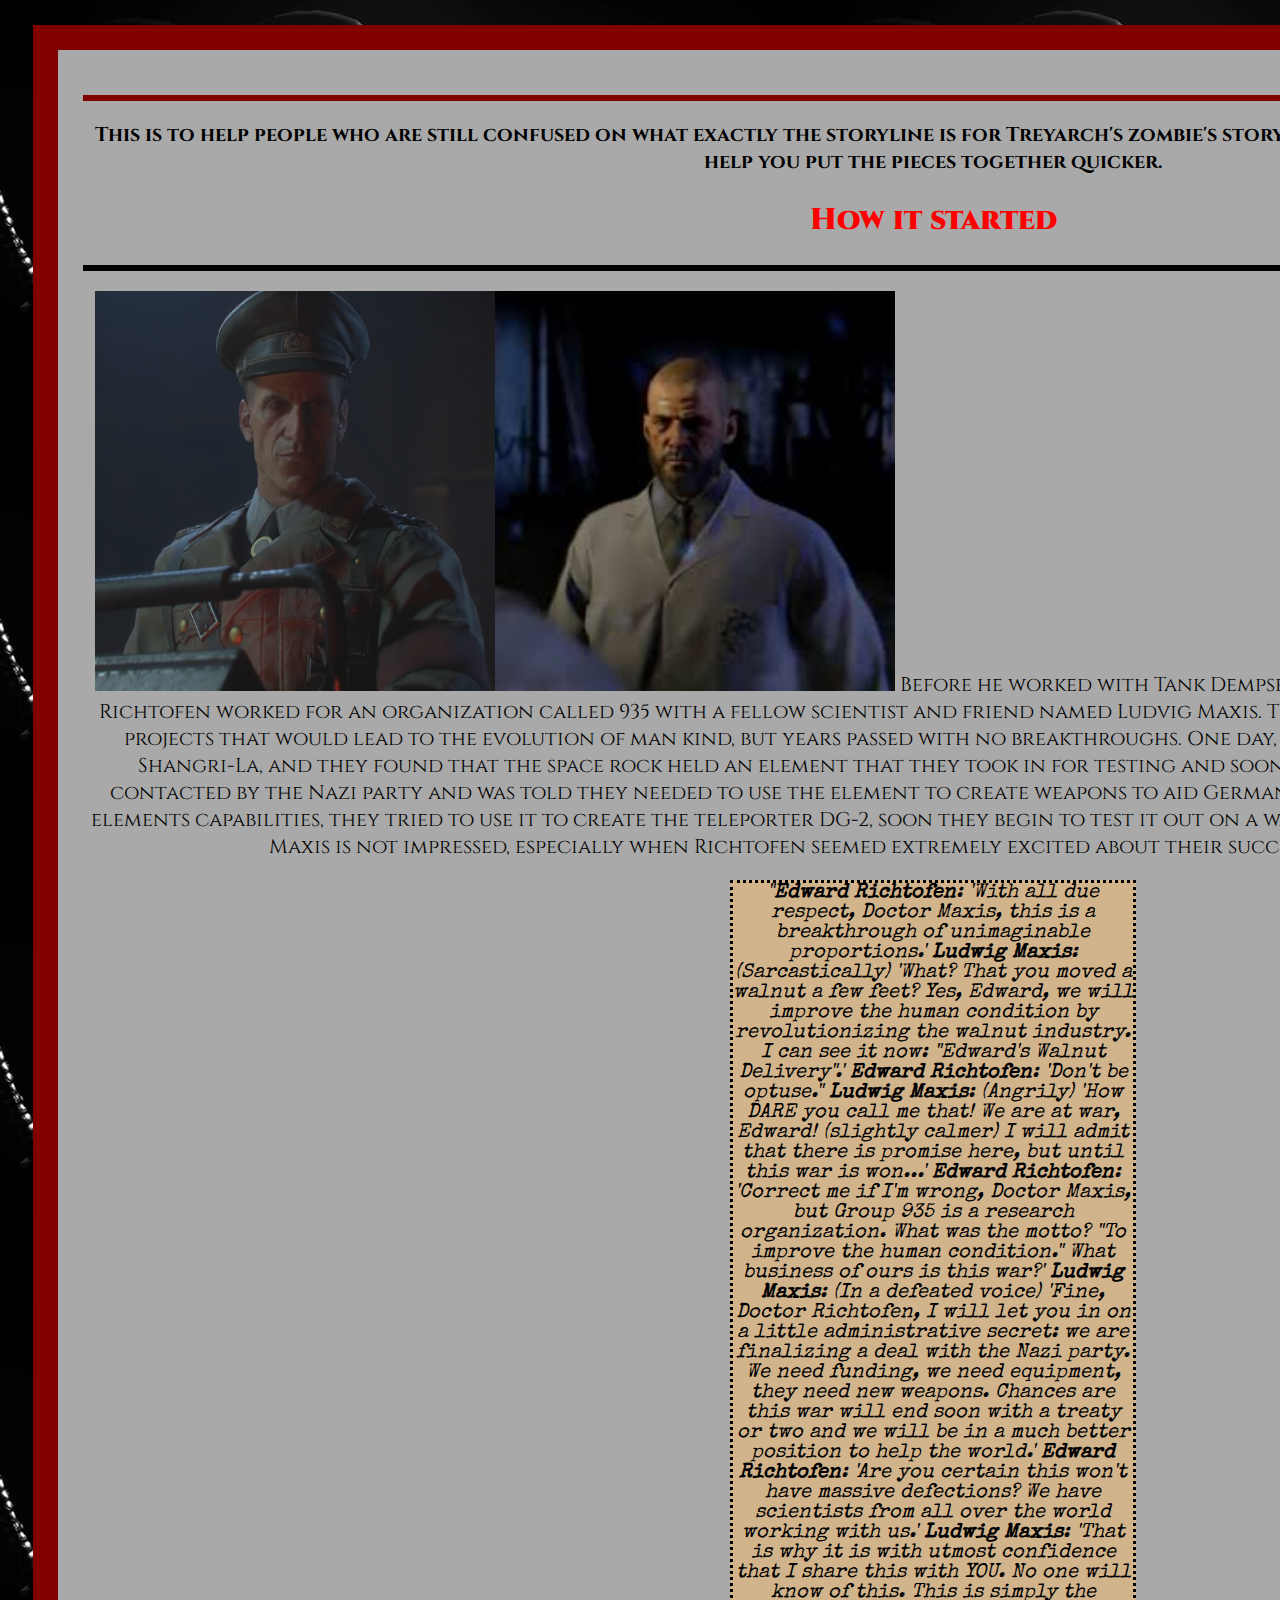
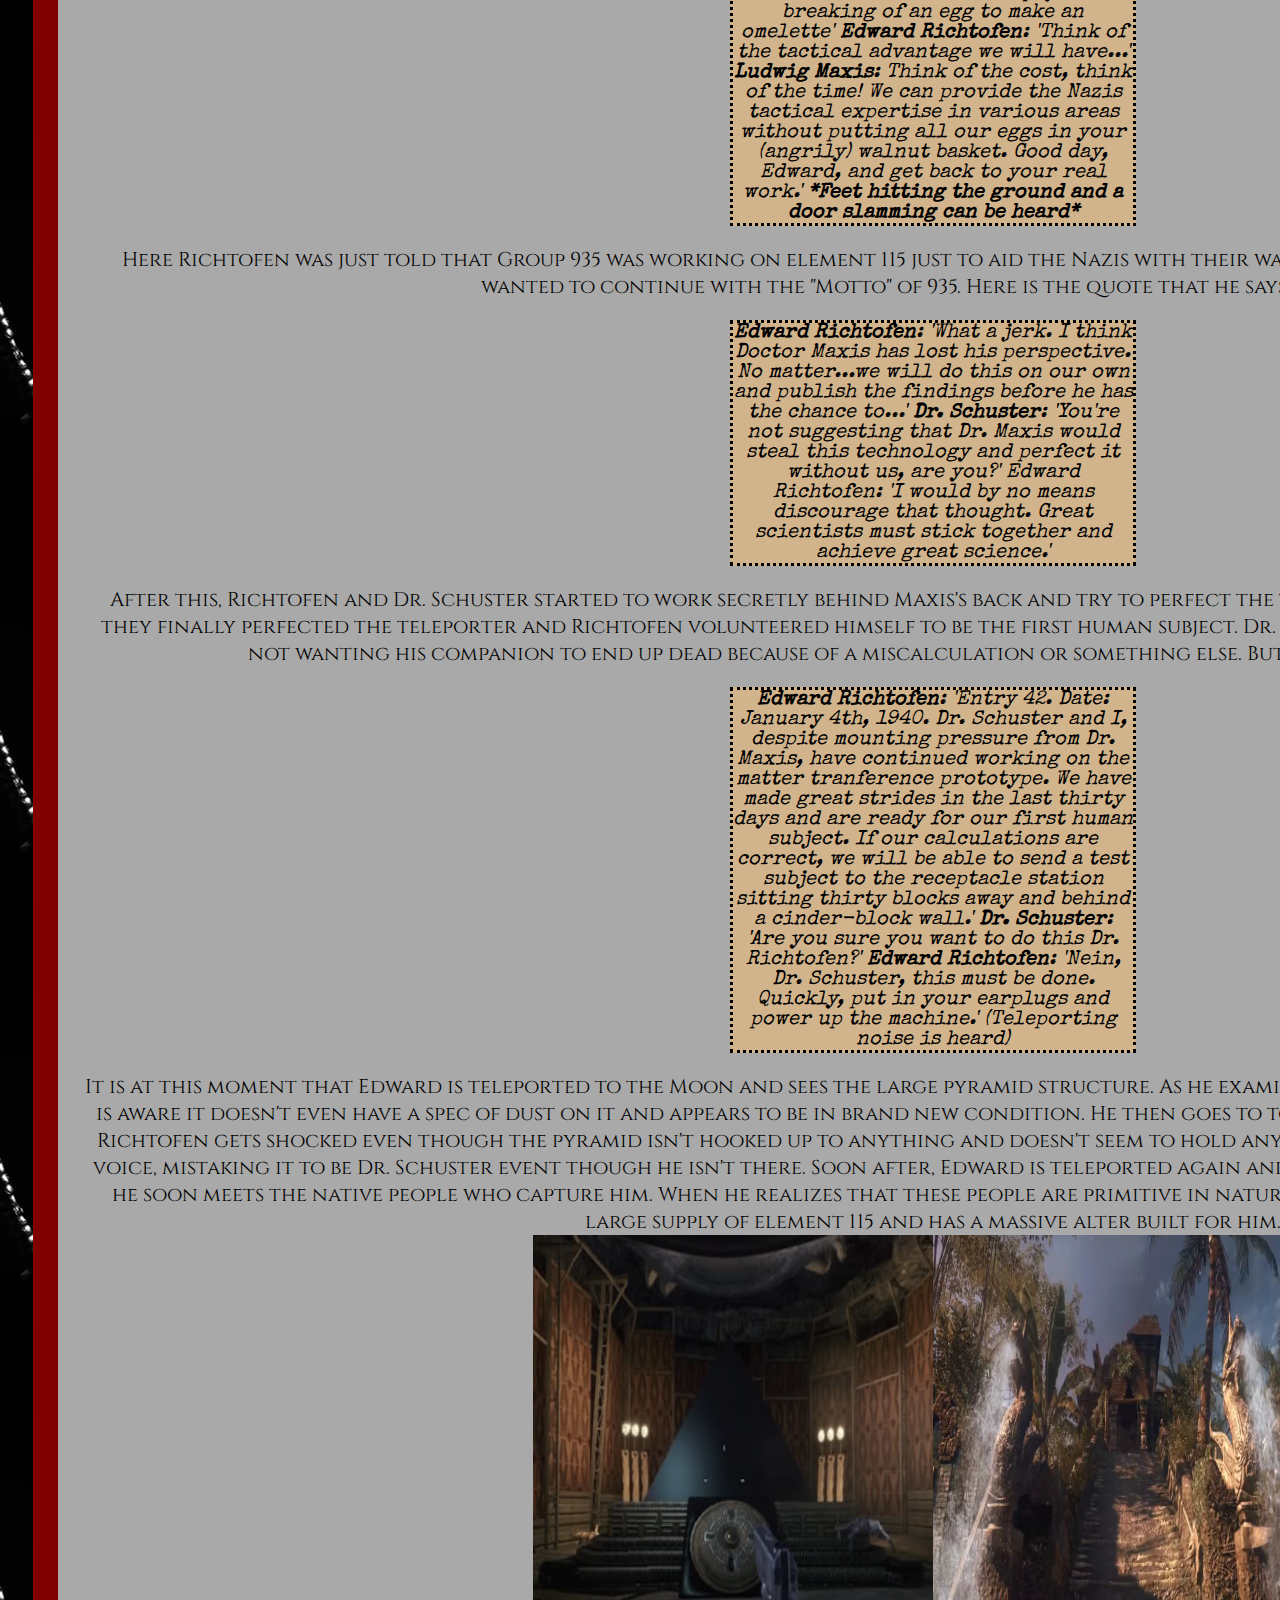
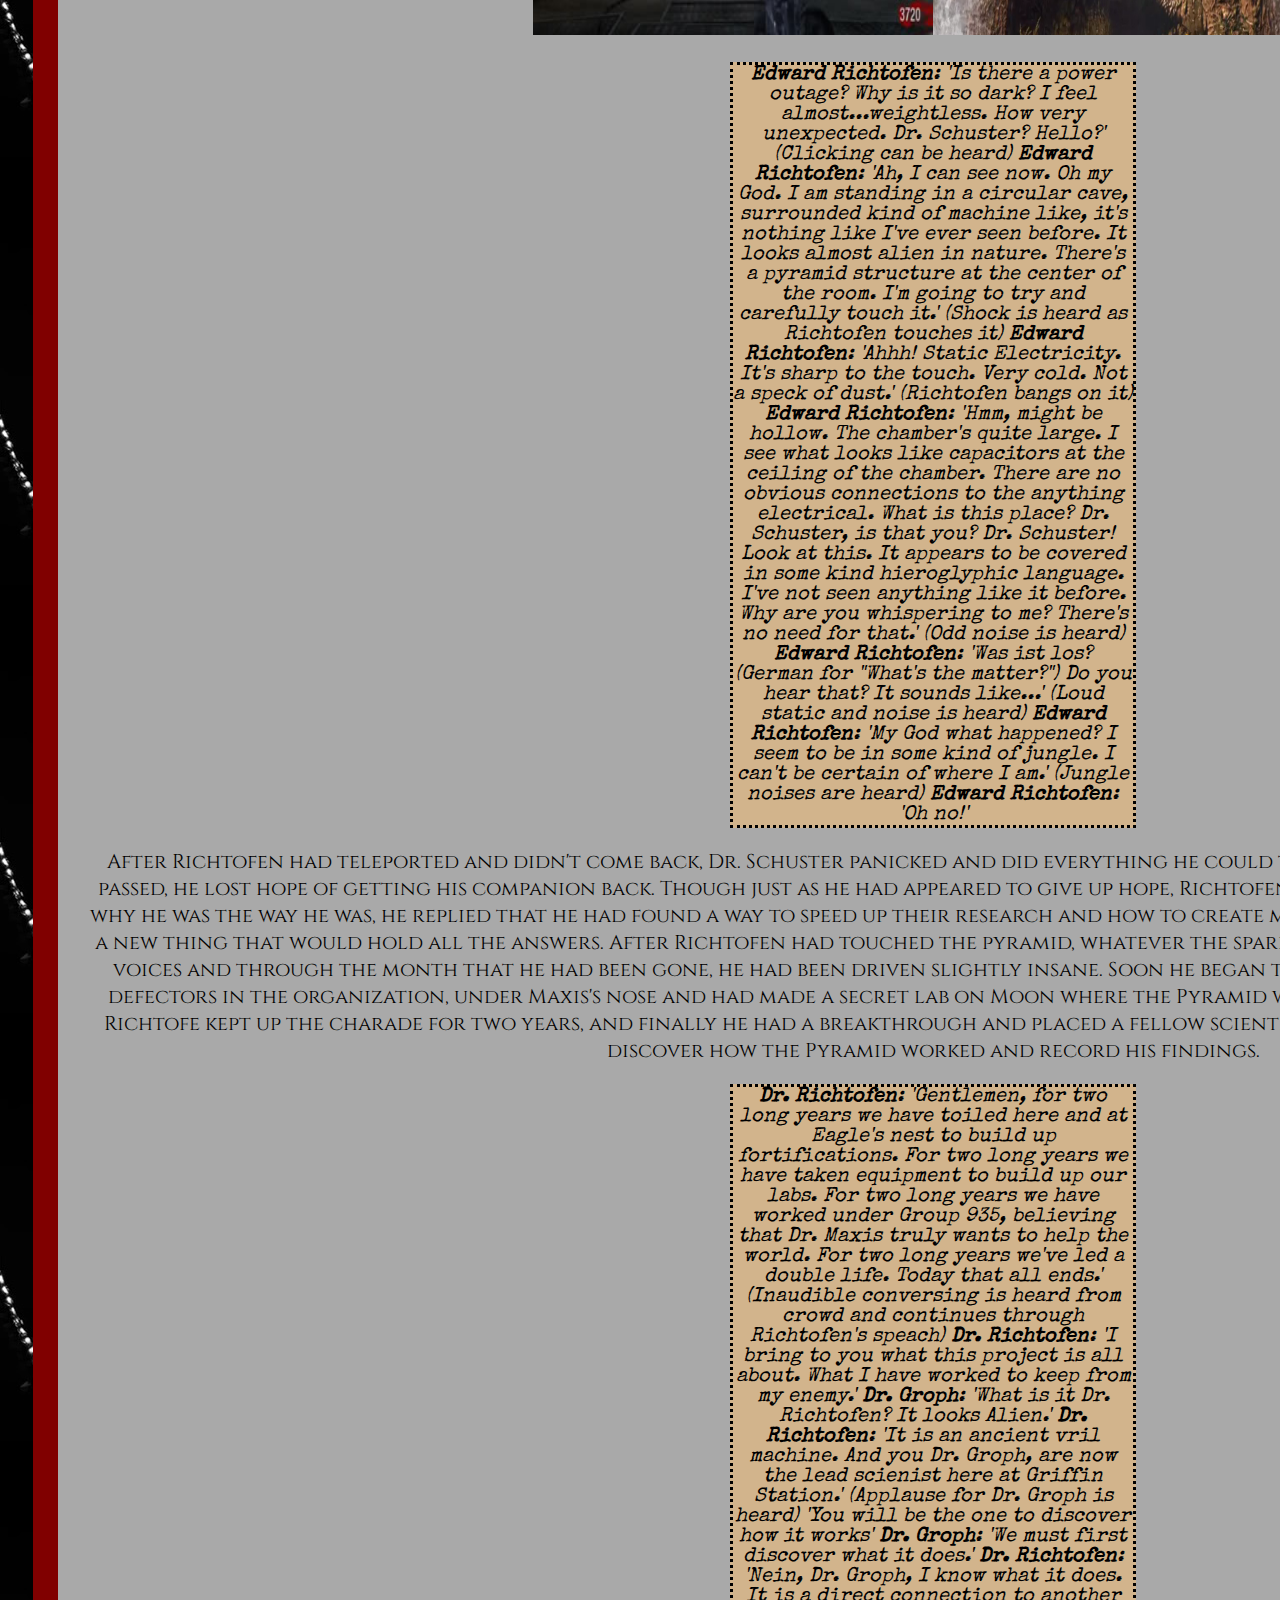
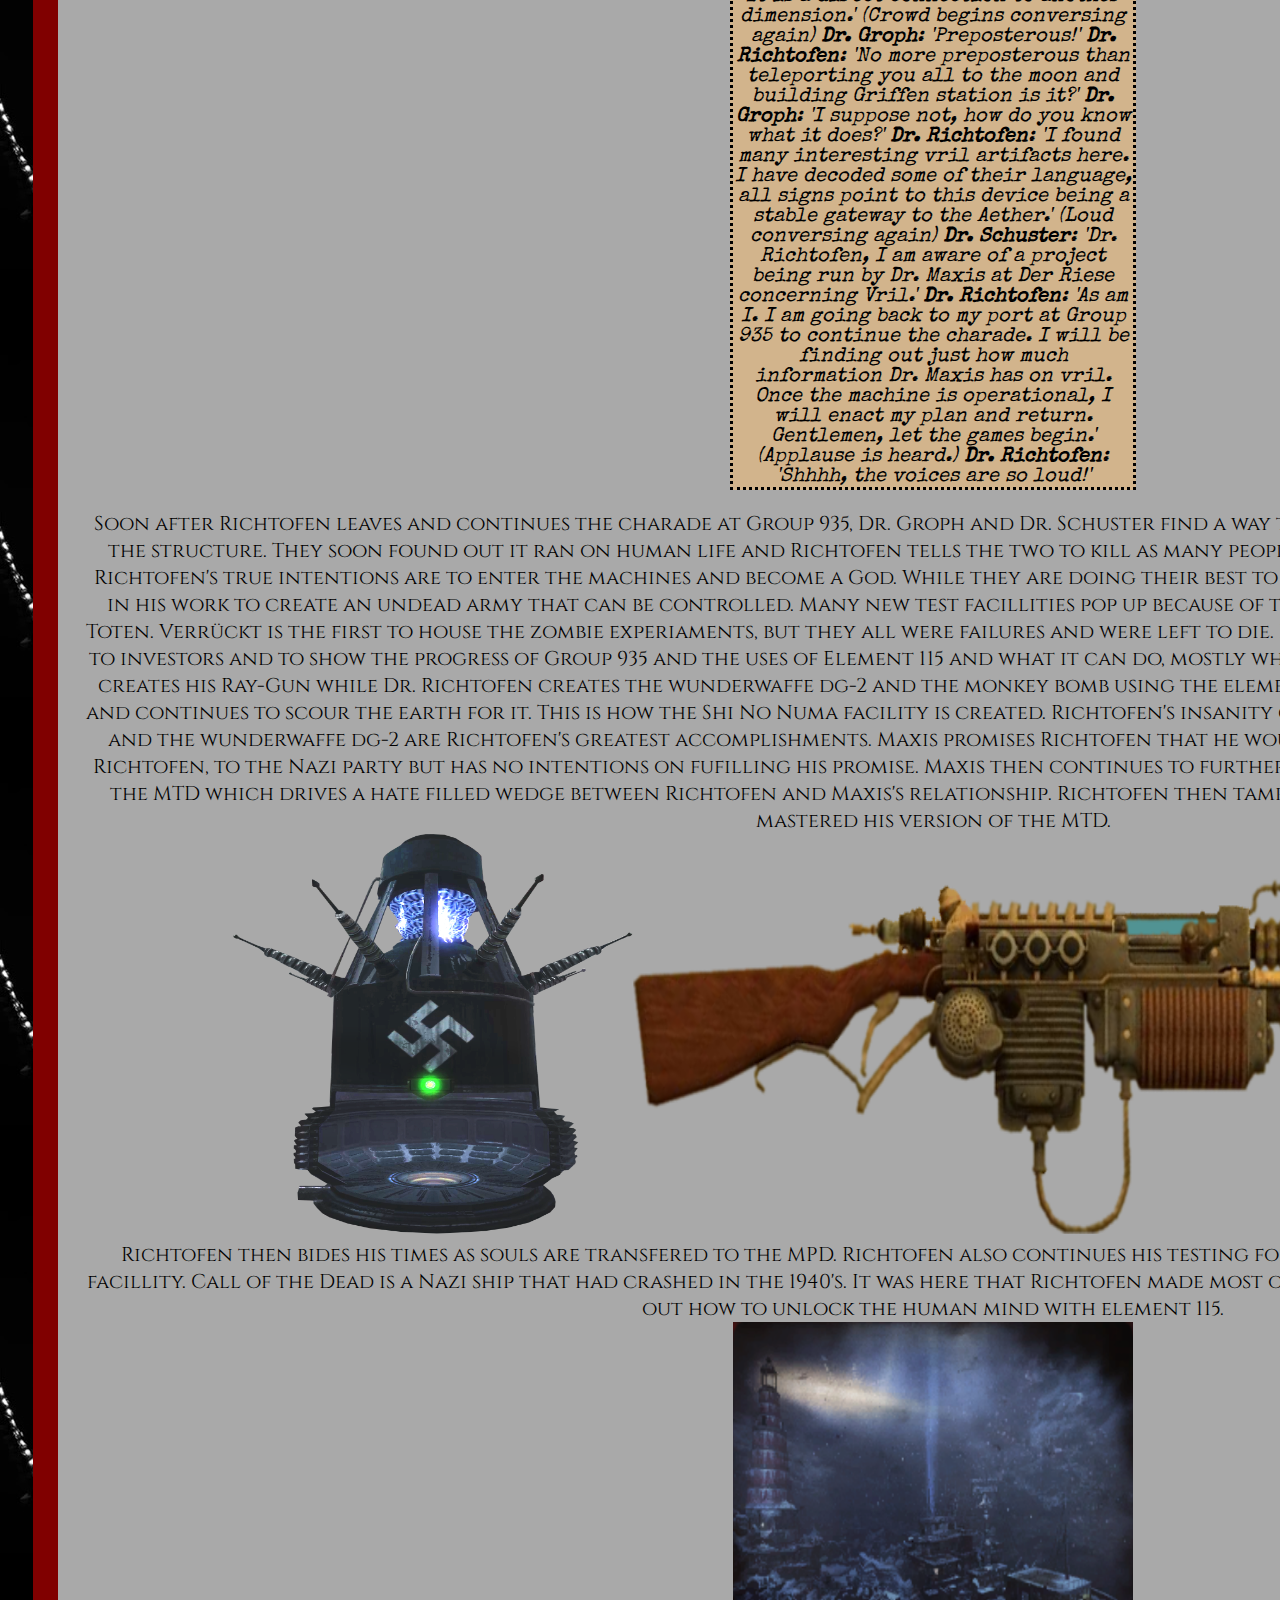
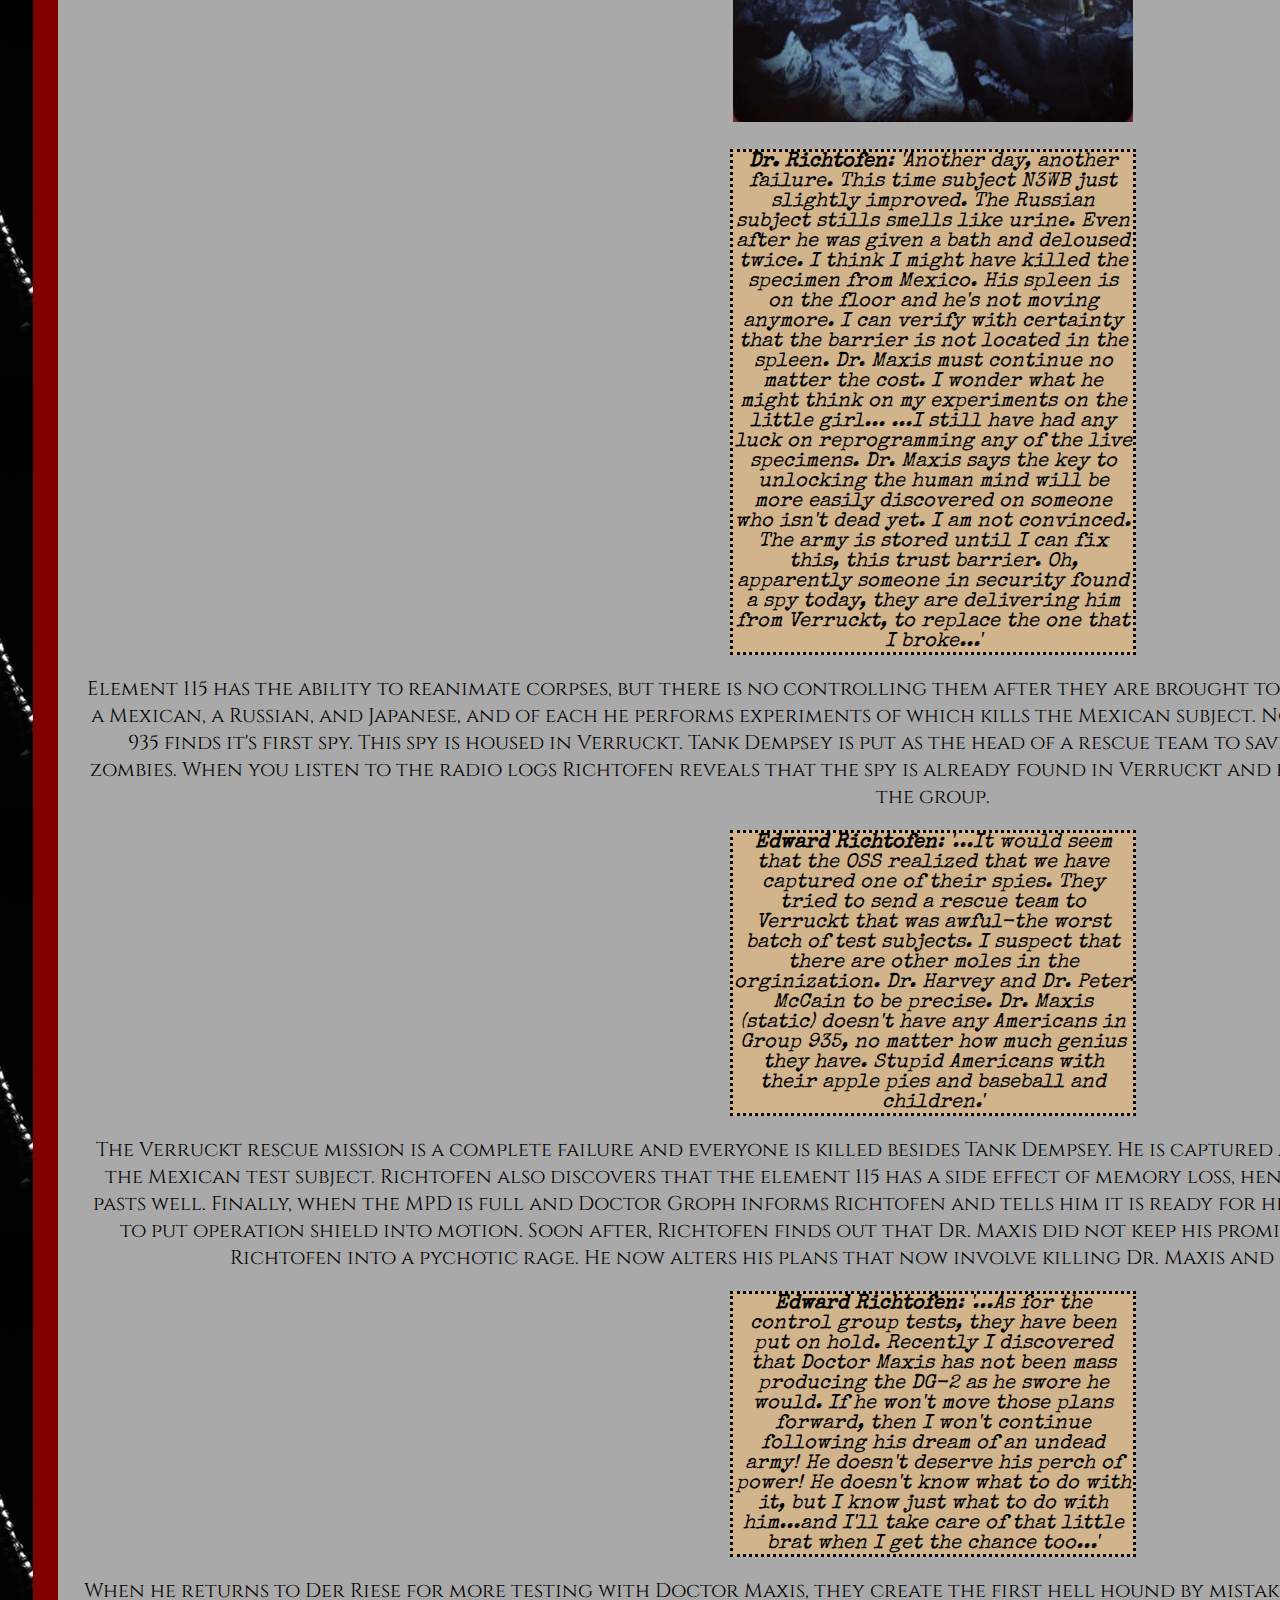
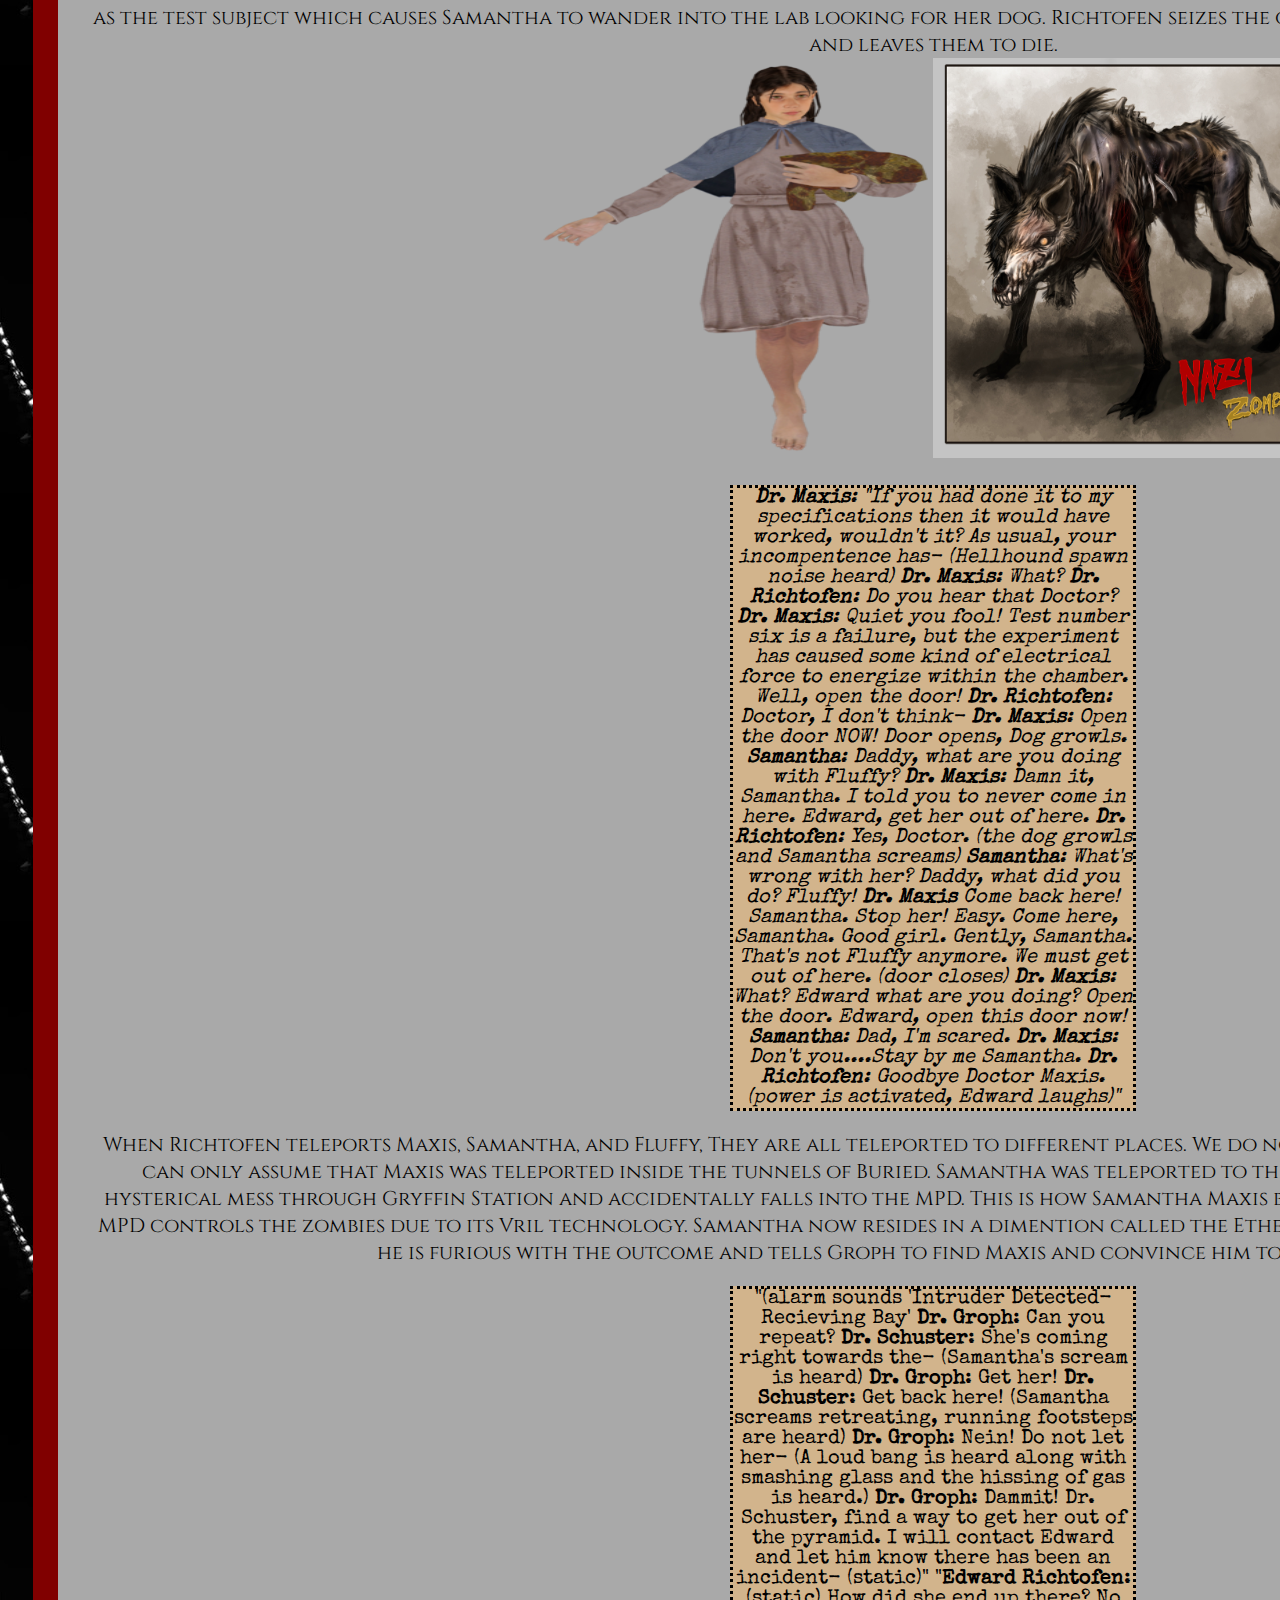
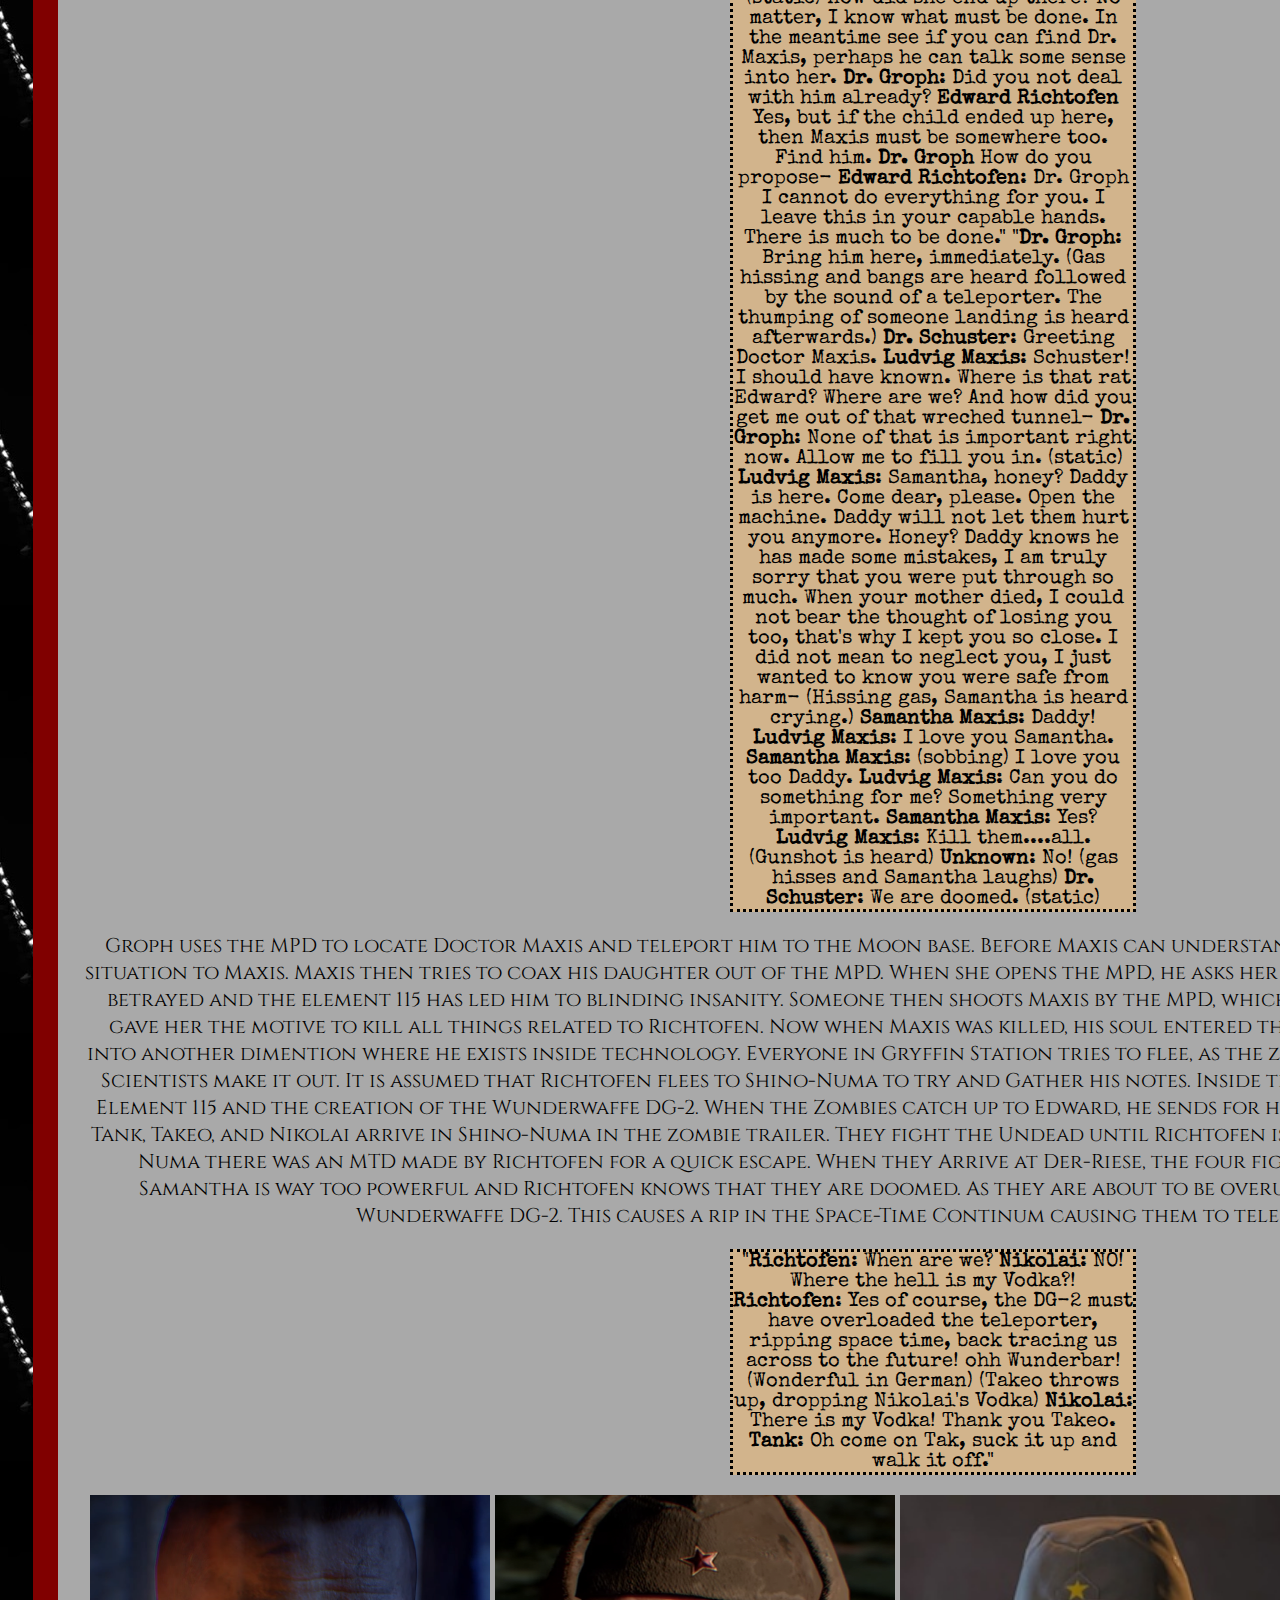
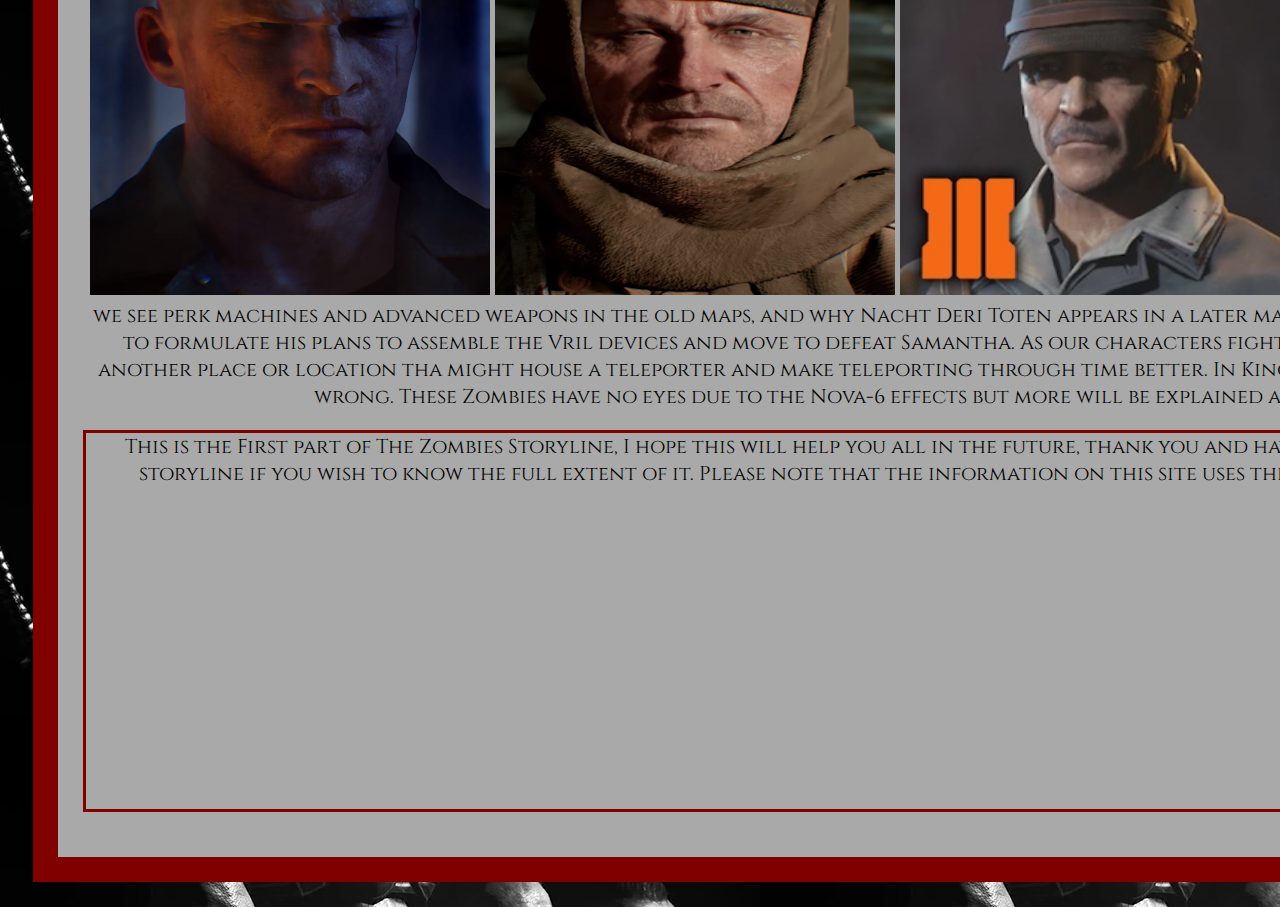
<file: Index.html>
<!DOCTYPE html> 
<html>
	<head>
		<!--<link rel="stylesheet" href="https://www.w3schools.com/w3css/4/w3.css">-->
		<link rel="stylesheet"  href="zombiesstylesheet.css"> 
		<link href="https://fonts.googleapis.com/css?family=Cinzel" rel="stylesheet">
		<link href="https://fonts.googleapis.com/css?family=Special+Elite" rel="stylesheet"> 
		<title>Black Ops Zombie's Storyline</title>
	</head>
	<style>
		p.solid {border-style: solid;
	 border-color: maroon; width:1700px;} 
	 div {
    background-color: darkgrey;
    width: 1700px;
    border: 25px solid maroon;
    padding: 25px;
    margin: 25px; 
    font-family: 'Cinzel', serif;
    font-size: 20px;
} 
p.dotted {border-style: dotted; border-color:black; width: 400px;}  
	</style>
		<body>
			<div id="introduction"> 
				<p class="solid"><center><font color="black"><strong>
					This is to help people who are still confused on what exactly the storyline is for Treyarch's zombie's storyline.  I will be telling it from WAW to BO3, to help you put the pieces together quicker. 
			   </strong></font></center></p>

				<h2><font color="red"><center><strong>How it started</strong></center></font></h2>

				<p class="light"><font color= "black"><center>  <img src="zombiespictures\EdwardRichtofen_WW2_BO3.png" alt="BlackOps zombies Dr. Richtofen" style="width:400px; height:400px;"><img src="zombiespictures\download.jfif" alt="BlackOps zombies Dr.Maxis" style="width:400px; height:400px;">
					Before he worked with Tank Dempsey, Nikolai Belenski, and Takeo Masaki, Edward Richtofen worked for an organization called 935 with a fellow scientist and friend named Ludvig Maxis. Their group was in charge with conductiong projects that would lead to the evolution of man kind, but years passed with no breakthroughs. One day, a meteorite fell from space and landed in Shangri-La, and they found that the space rock held an element that they took in for testing and soon named element 115. Soon after, Maxis was contacted by the Nazi party and was told they needed to use the element to create weapons to aid Germany with the war. After awhile of testing the elements capabilities, they tried to use it to create the teleporter DG-2, soon they begin to test it out on a walnut, finding that their machine works, but Maxis is not impressed, especially when Richtofen seemed extremely excited about their success. as seen here in this quote; 
					
					<p class= "dotted"><em>"<strong>Edward Richtofen</strong>: 'With all due respect, Doctor Maxis, this is a breakthrough of unimaginable proportions.' 
					
					<strong>Ludwig Maxis</strong>: (Sarcastically) 'What? That you moved a walnut a few feet? Yes, Edward, we will improve the human condition by revolutionizing the walnut industry. I can see it now: "Edward's Walnut Delivery".'
					
					<strong>Edward Richtofen</strong>: 'Don't be optuse." 

					<strong>Ludwig Maxis</strong>: (Angrily) 'How DARE you call me that! We are at war, Edward! (slightly calmer) I will admit that there is promise here, but until this war is won...' 

					<strong>Edward Richtofen</strong>: 'Correct me if I'm wrong, Doctor Maxis, but Group 935 is a research organization. What was the motto? "To improve the human condition." What business of ours is this war?' 

					<strong>Ludwig Maxis</strong>: (In a defeated voice) 'Fine, Doctor Richtofen, I will let you in on a little administrative secret: we are finalizing a deal with the Nazi party. We need funding, we need equipment, they need new weapons. Chances are this war will end soon with a treaty or two and we will be in a much better position to help the world.' 

					<strong>Edward Richtofen</strong>: 'Are you certain this won't have massive defections? We have scientists from all over the world working with us.' 

					<strong>Ludwig Maxis</strong>: 'That is why it is with utmost confidence that I share this with YOU. No one will know of this. This is simply the breaking of an egg to make an omelette' 

					<strong>Edward Richtofen</strong>: 'Think of the tactical advantage we will have...' 

					<strong>Ludwig Maxis</strong>: Think of the cost, think of the time! We can provide the Nazis tactical expertise in various areas without putting all our eggs in your (angrily) walnut basket. Good day, Edward, and get back to your real work.' 
					<strong>*Feet hitting the ground and a door slamming can be heard*</strong></em></p>

					Here Richtofen was just told that Group 935 was working on element 115 just to aid the Nazis with their war, of course he didn't agree with that and wanted to continue with the "Motto" of 935. Here is the quote that he says about it; 

					<p class= "dotted"><em>
						<strong>Edward Richtofen</strong>: 'What a jerk. I think Doctor Maxis has lost his perspective. No matter...we will do this on our own and publish the findings before he has the chance to...' 

						<strong>Dr. Schuster</strong>: 'You're not suggesting that Dr. Maxis would steal this technology and perfect it without us, are you?' 

						<storng>Edward Richtofen</strong>: 'I would by no means discourage that thought. Great scientists must stick together and achieve great science.'
					</em></p> 

					After this, Richtofen and Dr. Schuster started to work secretly behind Maxis's back and try to perfect the teleporter. After a time span of thirty days, they finally perfected the teleporter and Richtofen volunteered himself to be the first human subject. Dr. Schuster of course was hesitant on the idea, not wanting his companion to end up dead because of a miscalculation or something else. But Richtofen went none the less.  
					<p class="dotted"><em>
						<strong>Edward Richtofen</strong>: 'Entry 42. Date: January 4th, 1940. Dr. Schuster and I, despite mounting pressure from Dr. Maxis, have continued working on the matter tranference prototype. We have made great strides in the last thirty days and are ready for our first human subject. If our calculations are correct, we will be able to send a test subject to the receptacle station sitting thirty blocks away and behind a cinder-block wall.' 

						<strong>Dr. Schuster</strong>: 'Are you sure you want to do this Dr. Richtofen?' 

						<strong>Edward Richtofen</strong>: 'Nein, Dr. Schuster, this must be done. Quickly, put in your earplugs and power up the machine.' 
						(Teleporting noise is heard)
					</em></p> 

					It is at this moment that Edward is teleported to the Moon and sees the large pyramid structure. As he examines the structure, later known as the MPD, he is aware it doesn't even have a spec of dust on it and appears to be in brand new condition. He then goes to touch it and once physical contanct is made, Richtofen gets shocked even though the pyramid isn't hooked up to anything and doesn't seem to hold any electrical properties. Soon after, he hears a voice, mistaking it to be Dr. Schuster event though he isn't there. Soon after, Edward is teleported again and is placed in the Jungle of Shangri-La, where he soon meets the native people who capture him. When he realizes that these people are primitive in nature and so he rules them like a god. He finds a large supply of element 115 and has a massive alter built for him.

					<center><img src="zombiespictures/Moon_Pyramid_Device.jpg" alt="Zombies pictures" style="width: 400px; height: 400px;"><img src="zombiespictures/ShangLa.png" alt="Zombies pictures" style="width: 400px; height: 400px;"></center>

					<p class="dotted"><em>
						<strong>Edward Richtofen</strong>: 'Is there a power outage? Why is it so dark? I feel almost...weightless. How very unexpected. Dr. Schuster? Hello?' 

						(Clicking can be heard) 

						<strong>Edward Richtofen</strong>: 'Ah, I can see now. Oh my God. I am standing in a circular cave, surrounded kind of machine like, it's nothing like I've ever seen before. It looks almost alien in nature. There's a pyramid structure at the center of the room. I'm going to try and carefully touch it.' 

						(Shock is heard as Richtofen touches it) 

						<strong>Edward Richtofen</strong>: 'Ahhh! Static Electricity. It's sharp to the touch. Very cold. Not a speck of dust.' 

						(Richtofen bangs on it) 

						<strong>Edward Richtofen</strong>: 'Hmm, might be hollow. The chamber's quite large. I see what looks like capacitors at the ceiling of the chamber. There are no obvious connections to the anything electrical. What is this place? 
						Dr. Schuster, is that you? Dr. Schuster! Look at this. It appears to be covered in some kind hieroglyphic language. I've not seen anything like it before. Why are you whispering to me? There's no need for that.' 

						(Odd noise is heard) 

						<strong>Edward Richtofen</strong>: 'Was ist los? (German for "What's the matter?") Do you hear that? It sounds like...' 

						(Loud static and noise is heard) 

						<strong>Edward Richtofen</strong>: 'My God what happened? I seem to be in some kind of jungle. I can't be certain of where I am.' 

						(Jungle noises are heard) 

						<strong>Edward Richtofen</strong>: 'Oh no!'
					</em></p> 

					After Richtofen had teleported and didn't come back, Dr. Schuster panicked and did everything he could to bring back Richtofen, and after a month passed, he lost hope of getting his companion back. Though just as he had appeared to give up hope, Richtofen came back and seemed to happy. When asked why he was the way he was, he replied that he had found a way to speed up their research and how to create more than what they were, that he had found a new thing that would hold all the answers. After Richtofen had touched the pyramid, whatever the spark had generated, it caused Richtofen to hear voices and through the month that he had been gone, he had been driven slightly insane. Soon he began to form his own orginization, by gathering defectors in the organization, under Maxis's nose and had made a secret lab on Moon where the Pyramid was and they started research on the moon. Richtofe kept up the charade for two years, and finally he had a breakthrough and placed a fellow scientist named Dr. Groph, as the head scientist to discover how the Pyramid worked and record his findings.  

					<p class="dotted"><em>
						<strong>Dr. Richtofen</strong>: 'Gentlemen, for two long years we have toiled here and at Eagle's nest to build up fortifications. For two long years we have taken equipment to build up our labs. For two long years we have worked under Group 935, believing that Dr. Maxis truly wants to help the world. For two long years we've led a double life. Today that all ends.' 

						(Inaudible conversing is heard from crowd and continues through Richtofen's speach) 

						<strong>Dr. Richtofen</strong>: 'I bring to you what this project is all about. What I have worked to keep from my enemy.' 

						<strong>Dr. Groph</strong>: 'What is it Dr. Richtofen? It looks Alien.' 

						<strong>Dr. Richtofen</strong>: 'It is an ancient vril machine. And you Dr. Groph, are now the lead scienist here at Griffin Station.' (Applause for Dr. Groph is heard) 'You will be the one to discover how it works' 

						<strong>Dr. Groph</strong>: 'We must first discover what it does.' 

						<strong>Dr. Richtofen</strong>: 'Nein, Dr. Groph, I know what it does. It is a direct connection to another dimension.'
						(Crowd begins conversing again)

						<strong>Dr. Groph</strong>: 'Preposterous!'

						<strong>Dr. Richtofen</strong>: 'No more preposterous than teleporting you all to the moon and building Griffen station is it?' 

						<strong>Dr. Groph</strong>: 'I suppose not, how do you know what it does?' 

						<strong>Dr. Richtofen</strong>: 'I found many interesting vril artifacts here. I have decoded some of their language, all signs point to this device being a stable gateway to the Aether.' 

						(Loud conversing again)

						<strong>Dr. Schuster</strong>: 'Dr. Richtofen, I am aware of a project being run by Dr. Maxis at Der Riese concerning Vril.'

						<strong>Dr. Richtofen</strong>: 'As am I. I am going back to my port at Group 935 to continue the charade. I will be finding out just how much information Dr. Maxis has on vril. Once the machine is operational, I will enact my plan and return. Gentlemen, let the games begin.'

						(Applause is heard.)

						<strong>Dr. Richtofen</strong>: 'Shhhh, the voices are so loud!'
					</em></p> 

					Soon after Richtofen leaves and continues the charade at Group 935, Dr. Groph and Dr. Schuster find a way to power the machine when they kill a rat by the structure. They soon found out it ran on human life and Richtofen tells the two to kill as many people as they needed to power the machine. But Richtofen's true intentions are to enter the machines and become a God. While they are doing their best to do as told, Richtofen continues to aid Maxis in his work to create an undead army that can be controlled. Many new test facillities pop up because of this research such as Verrückt, and Kino der Toten. Verrückt is the first to house the zombie experiaments, but they all were failures and were left to die. Kino der Toten was used to show off products to investors and to show the progress of Group 935 and the uses of Element 115 and what it can do, mostly when it came to weapon advancement. Dr. Maxis creates his Ray-Gun while Dr. Richtofen creates the  wunderwaffe dg-2 and the monkey bomb using the element 115. Group 935 is in dire need of element 115 and continues to scour the earth for it. This is how the Shi No Numa facility is created. Richtofen's insanity grows and so does his lust for power. The MTD and the wunderwaffe dg-2 are Richtofen's greatest accomplishments. Maxis promises Richtofen that he would mass produce the wunderwaffe dg-2 for Richtofen, to the Nazi party but has no intentions on fufilling his promise. Maxis then continues to further his research and steal Richtofen's plans for the MTD which drives a hate filled wedge between Richtofen and Maxis's relationship. Richtofen then tampers with Maxis's experiments almost having mastered his version of the MTD. 
					<center><img src="zombiespictures/MDT_CoD_BO.png" alt="zombies pictures" style="width: 400px; height: 400px;"><img src="zombiespictures/Wunderwaffe_DG-2_3rd_Person_WaW.png" alt="zombie pictures" style="width: 1000px; height: 400px;"></center> 
					Richtofen then bides his times as souls are transfered to the MPD. Richtofen also continues his testing for the undead army at the Call of the dead facillity. Call of the Dead is a Nazi ship that had crashed in the 1940's. It was here that Richtofen made most of his audio logs while he was trying to figure out how to unlock the human mind with element 115. 
					<center><img src="zombiespictures/Call_of_the_Dead_Menu_Selection_BO.png" alt="zombies pictures" style="width: 400px; height: 400px;"></center>

                 <p class="dotted"><em>
                 	<strong>Dr. Richtofen</strong>: 'Another day, another failure. This time subject N3WB just slightly improved. The Russian subject stills smells like urine. Even after he was given a bath and deloused twice. I think I might have killed the specimen from Mexico. His spleen is on the floor and he's not moving anymore. I can verify with certainty that the barrier is not located in the spleen. Dr. Maxis must continue no matter the cost. I wonder what he might think on my experiments on the little girl... 
                 	...I still have had any luck on reprogramming any of the live specimens. Dr. Maxis says the key to unlocking the human mind will be more easily discovered on someone who isn't dead yet. I am not convinced. The army is stored until I can fix this, this trust barrier. Oh, apparently someone in security found a spy today, they are delivering him from Verruckt, to replace the one that I broke...'
                 </em></p>

                 Element 115 has the ability to reanimate corpses, but there is no controlling them after they are brought to life. Richtofen experiments on three subjects; a Mexican, a Russian, and Japanese, and of each he performs experiments of which kills the Mexican subject. Not long after the Mexican subject dies, group 935 finds it's first spy. This spy is housed in Verruckt. Tank Dempsey is put as the head of a rescue team 
                 to save the spy, as outlined in the first 
                 Black ops zombies. When you listen to the 
                 radio logs Richtofen reveals that the spy 
                 is already found in Verruckt and he 
                 suspects that at least two more spies are 
                 in the group. 

                 <p class="dotted"><em>
                 	<strong>Edward Richtofen</strong>: '...It would seem that the OSS realized that we have captured one of their spies. They tried to send a rescue team to Verruckt that was awful-the worst batch of test subjects. I suspect that there are other moles in the orginization. Dr. Harvey and Dr. Peter McCain to be precise. Dr. Maxis (static) doesn't have any Americans in Group 935, no matter how much genius they have. Stupid Americans with their apple pies and baseball and children.' 
                 </em></p> 

                 The Verruckt rescue mission is a complete failure and everyone is killed besides Tank Dempsey. He is captured and given to Richtofen as a replacement for the Mexican test subject. Richtofen also discovers that the element 115 has a side effect of memory loss, hence why our main four don't remember their pasts well. Finally, when the MPD is full and Doctor Groph informs Richtofen and tells him it is ready for him. Richtofen is thrilled and starts planning to put operation shield into motion. Soon after, Richtofen finds out that Dr. Maxis did not keep his promise about mass producing the D-2. This sends Richtofen into a pychotic rage. He now alters his plans that now involve killing Dr. Maxis and his beloved daughter, Samantha. 

                 <p class="dotted"><em>
                 	<strong>Edward Richtofen</strong>: '...As for the control group tests, they have been put on hold. Recently I discovered that Doctor Maxis has not been mass producing the DG-2 as he swore he would. If he won't move those plans forward, then I won't continue following his dream of an undead army! He doesn't deserve his perch of power! He doesn't know what to do with it, but I know just what to do with him...and I'll take care of that little brat when I get the chance too...'
                 </em></p> 

                 When he returns to Der Riese for more testing with Doctor Maxis, they create the first hell hound by mistake. Doctor Maxis uses Samantha's pet dog Fluffy as the test subject which causes Samantha to wander into the lab looking for her dog. Richtofen seizes the opportunity, locks the two inside with Fluffy and leaves them to die. 
				</center><center><img src="zombiespictures\Samantha_Maxis_model_BO(1).png" alt="BlackOps zombies Samantha Maxix" style="width:400px; height:400px;"><img src="zombiespictures\zombie_dog_sheet.jpg" alt="BlackOps zombies Fluffy" style="width:400px; height:400px;"> 

				<p class="dotted"><em>
					<strong>Dr. Maxis</strong>: "If you had done it to my specifications then it would have worked, wouldn't it? As usual, your incompentence has- 
					(Hellhound spawn noise heard)
					<strong>Dr. Maxis</strong>: What? 
					<strong>Dr. Richtofen</strong>: Do you hear that Doctor? 
					<strong>Dr. Maxis</strong>: Quiet you fool! Test number six is a failure, but the experiment has caused some kind of electrical force to energize within the chamber. Well, open the door! 
					<strong>Dr. Richtofen</strong>: Doctor, I don't think- 
					<strong>Dr. Maxis</strong>: Open the door NOW! 
					Door opens, Dog growls. 
					<strong>Samantha</strong>: Daddy, what are you doing with Fluffy? 
					<strong>Dr. Maxis</strong>: Damn it, Samantha. I told you to never come in here. Edward, get her out of here. 
					<strong>Dr. Richtofen</strong>: Yes, Doctor. 

					(the dog growls and Samantha screams) 

					<strong>Samantha</strong>: What's wrong with her? Daddy, what did you do? Fluffy! 
					<strong>Dr. Maxis</strong> Come back here! Samantha. Stop her! Easy.  Come here, Samantha. Good girl. Gently, Samantha. That's not Fluffy anymore. We must get out of here. 

					(door closes) 

					<strong>Dr. Maxis</strong>: What? Edward what are you doing? Open the door. Edward, open this door now! 

					<strong>Samantha</strong>: Dad, I'm scared. 

					<strong>Dr. Maxis</strong>: Don't you....Stay by me Samantha. 

					<strong>Dr. Richtofen</strong>: Goodbye Doctor Maxis. 

					(power is activated, Edward laughs)"
					
				</em></p>

				When Richtofen teleports Maxis, Samantha, and Fluffy, They are all teleported to different places. We do not know where Fluffy was teleported, but we can only assume that Maxis was teleported inside the tunnels of Buried. Samantha was teleported to the Moon, and is running around lost in a hysterical mess through Gryffin Station and accidentally falls into the MPD. This is how Samantha Maxis becomes our first Announcer in zombies. The MPD controls the zombies due to its Vril technology. Samantha now resides in a dimention called the Ether. When Richtofen returns to the Moon base he is furious with the outcome and tells Groph to find Maxis and convince him to get Samantha out. 

				<p class="dotted"> 
					"(alarm sounds 'Intruder Detected-Recieving Bay' 
					<strong>Dr. Groph</strong>: Can you repeat? 
					<strong>Dr. Schuster</strong>: She's coming right towards the- 

					(Samantha's scream is heard) 

					<strong>Dr. Groph</strong>: Get her! 

					<strong>Dr. Schuster</strong>: Get back here! 

					(Samantha screams retreating, running footsteps are heard) 

					<strong>Dr. Groph</strong>: Nein! Do not let her- 

					(A loud bang is heard along with smashing glass and the hissing of gas is heard.) 

					<strong>Dr. Groph</strong>: Dammit! Dr. Schuster, find a way to get her out of the pyramid. I will contact Edward and let him know there has been an incident- (static)" 

					"<strong>Edward Richtofen</strong>: (static) How did she end up there? No matter, I know what must be done. In the meantime see if you can find Dr. Maxis, perhaps he can talk some sense into her. 

					<strong>Dr. Groph</strong>: Did you not deal with him already? 

					<strong>Edward Richtofen</strong> Yes, but if the child ended up here, then Maxis must be somewhere too. Find him. 

					<strong>Dr. Groph</strong> How do you propose- 

					<strong>Edward Richtofen</strong>: Dr. Groph I cannot do everything for you. I leave this in your capable hands. There is much to be done." 

					"<strong>Dr. Groph</strong>: Bring him here, immediately. 

				(Gas hissing and bangs are heard followed by the sound of a teleporter. The thumping of someone landing is heard afterwards.) 

				<strong>Dr. Schuster</strong>: Greeting Doctor Maxis. 

				<strong>Ludvig Maxis</strong>: Schuster! I should have known. Where is that rat Edward? Where are we? And how did you get me out of that wreched tunnel- 

				<strong>Dr. Groph</strong>: None of that is important right now. Allow me to fill you in. 

			(static) 

			    <strong>Ludvig Maxis</strong>: Samantha, honey? Daddy is here. Come dear, please. Open the machine. Daddy will not let them hurt you anymore. Honey? Daddy knows he has made some mistakes, I am truly sorry that you were put through so much. When your mother died, I could not bear the thought of losing you too, that's why I kept you so close. I did not mean to neglect you, I just wanted to know you were safe from harm- 

			    (Hissing gas, Samantha is heard crying.)

			    <strong>Samantha Maxis</strong>: Daddy! 

			    <strong>Ludvig Maxis</strong>: I love you Samantha. 

			    <strong>Samantha Maxis</strong>: (sobbing) I love you too Daddy. 

			    <strong>Ludvig Maxis</strong>: Can you do something for me? Something very important. 

			    <strong>Samantha Maxis</strong>: Yes? 

			    <strong>Ludvig Maxis</strong>: Kill them....all. 

			(Gunshot is heard) 

			<strong>Unknown</strong>: No! 

		(gas hisses and Samantha laughs) 

		<strong>Dr. Schuster</strong>: We are doomed. (static)</p> 

		Groph uses the MPD to locate Doctor Maxis and teleport him to the Moon base. Before Maxis can understand what is happening, Dr. Groph explains the situation to Maxis. Maxis then tries to coax his daughter out of the MPD. When she opens the MPD, he asks her to kill everyone. This is because Dr. Maxis feels betrayed and the element 115 has led him to blinding insanity. Someone then shoots Maxis by the MPD, which then sends Samantha into a hell rage and gave her the motive to kill all things related to Richtofen. Now when Maxis was killed, his soul entered the MPD but since it was filled, he was sent off into another dimention where he exists inside technology. Everyone in Gryffin Station tries to flee, as the zombies began to slaughter everyone, but some Scientists make it out.  It is assumed that Richtofen flees to Shino-Numa to try and Gather his notes. Inside the Doctor's Quarters resides his research on Element 115 and the creation of the Wunderwaffe DG-2. When the Zombies catch up to Edward, he sends for his experiments to save him. Again, this is when Tank, Takeo, and Nikolai arrive in Shino-Numa in the zombie trailer.  They fight the Undead until Richtofen is able to teleport them to Der-Riese. At Shino-Numa there was an MTD made by Richtofen for a quick escape. When they Arrive at Der-Riese, the four fight the zombies but soon there is no hope. Samantha is way too powerful and Richtofen knows that they are doomed. As they are about to be overun, the team teleports while holding the Wunderwaffe DG-2. This causes a rip in the Space-Time Continum causing them to teleport into the future. 

		<p class="dotted"> 

			"<strong>Richtofen</strong>: When are we? 
			<strong>Nikolai</strong>: NO! Where the hell is my Vodka?! 
			<strong>Richtofen</strong>: Yes of course, the DG-2 must have overloaded the teleporter, ripping space time, back tracing us across to the future! ohh Wunderbar! (Wonderful in German) 

		(Takeo throws up, dropping Nikolai's Vodka) 
		<strong>Nikolai</strong>: There is my Vodka! Thank you Takeo. 

		<strong>Tank</strong>: Oh come on Tak, suck it up and walk it off."</p> 
		<img src="zombiespictures/Original_Tank_Dempsey_BOIII.png" alt="Tank Dempsey" style="width: 400px; height: 400px;"> <img src="zombiespictures/Nikolai_Staring.png" alt="Nikolai Belenski" style="width: 400px; height: 400px;"> <img src="zombiespictures/download (1).jfif" alt="Takeo Masaki" style="width: 400px; height: 400px;"> 

		This is when the displacion starts, and why we see perk machines and advanced weapons in the old maps, and why Nacht Deri Toten appears in a later map(Tranzit). It is in Kino that Richtofen begins to formulate his plans to assemble the Vril devices and move to defeat Samantha. As our characters fight through Kino, Richtofen finds out about another place or location tha might house a teleporter and make teleporting through time better. 
		In Kino, there exist failed Nova-6 experiments gone wrong. These Zombies have no eyes due to the Nova-6 effects but more will be explained as our heros explore Kino. 

		<p class="solid">This is the First part of The Zombies Storyline, I hope this will help you all in the future, thank you and have a nice day. 
		Here's a video with the entire storyline if you wish to know the full extent of it. Please note that the information on this site uses the information of this video as references. 
	<iframe width="560" height="315" src="https://www.youtube.com/embed/6-e5-R2b87E" frameborder="0" allow="accelerometer; autoplay; encrypted-media; gyroscope; picture-in-picture" allowfullscreen></iframe></p> 




			</font></p>
		</body>

</div>
</html>
</file>
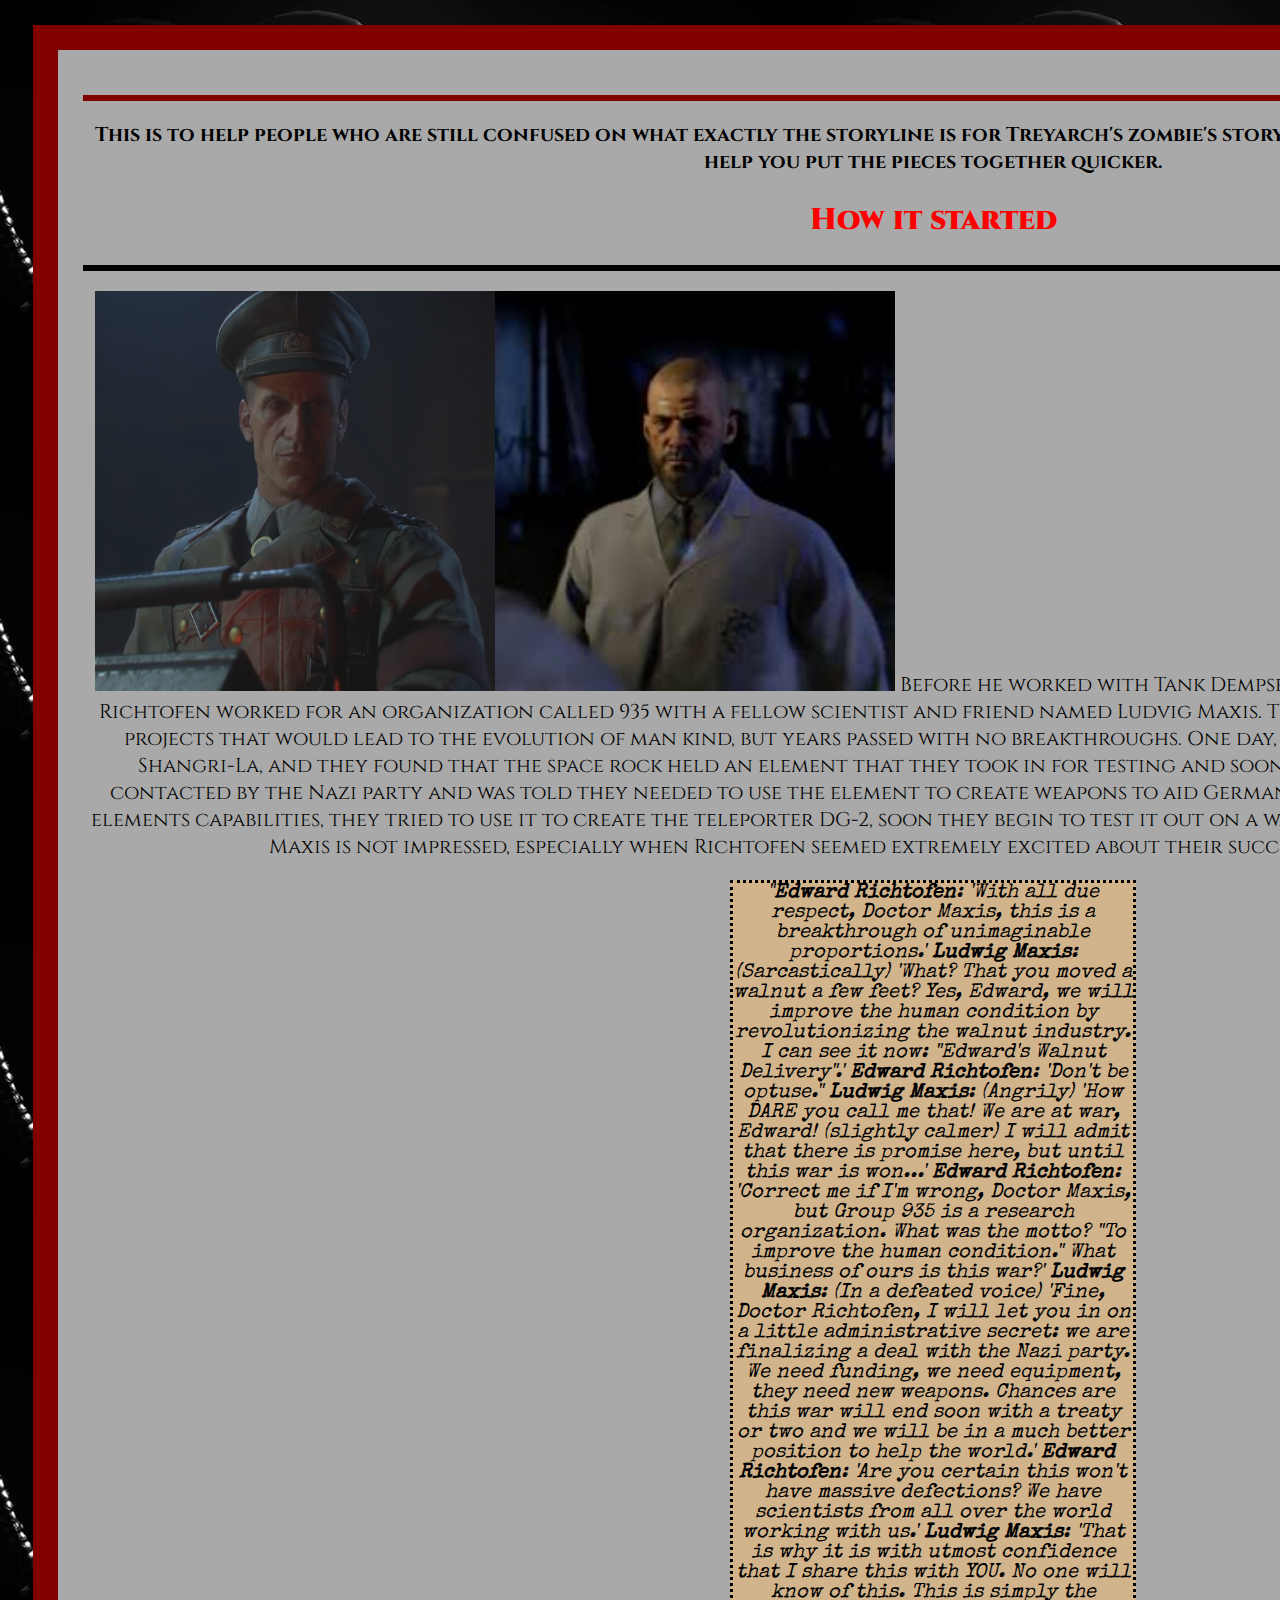
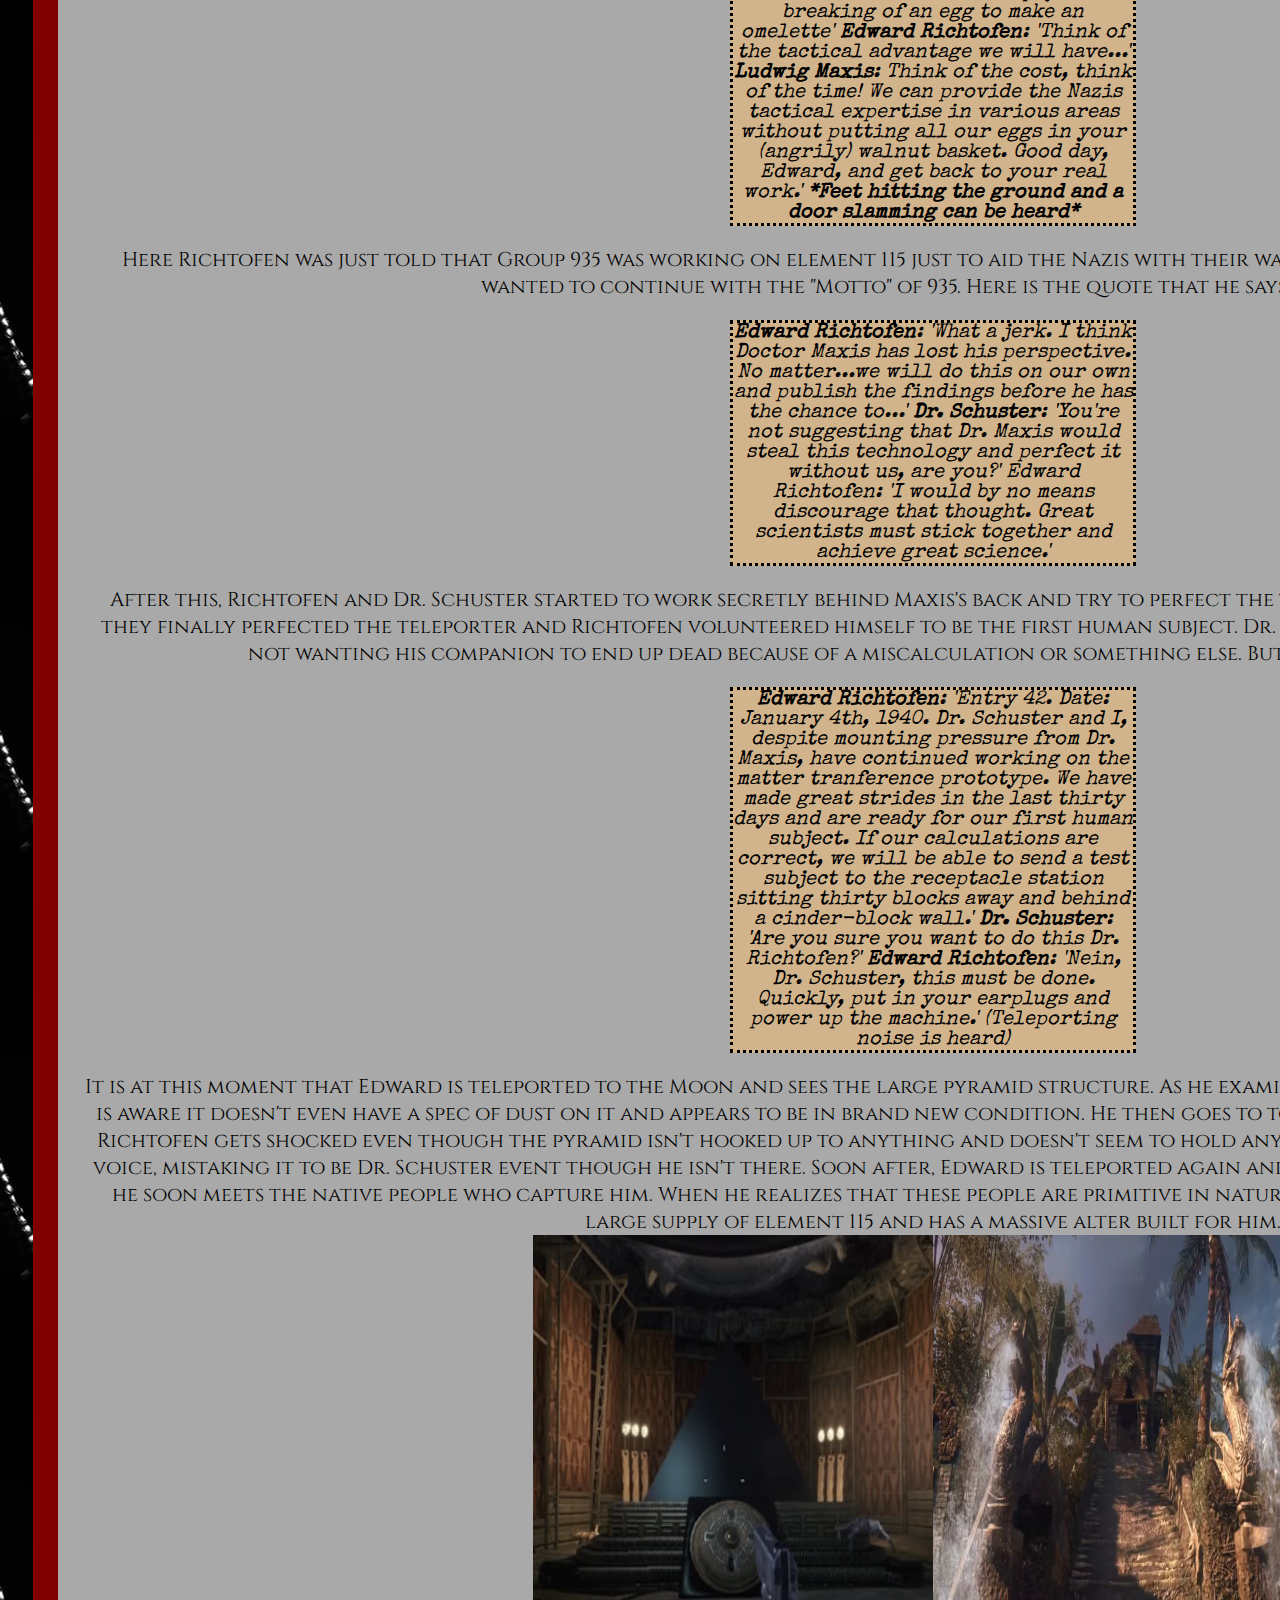
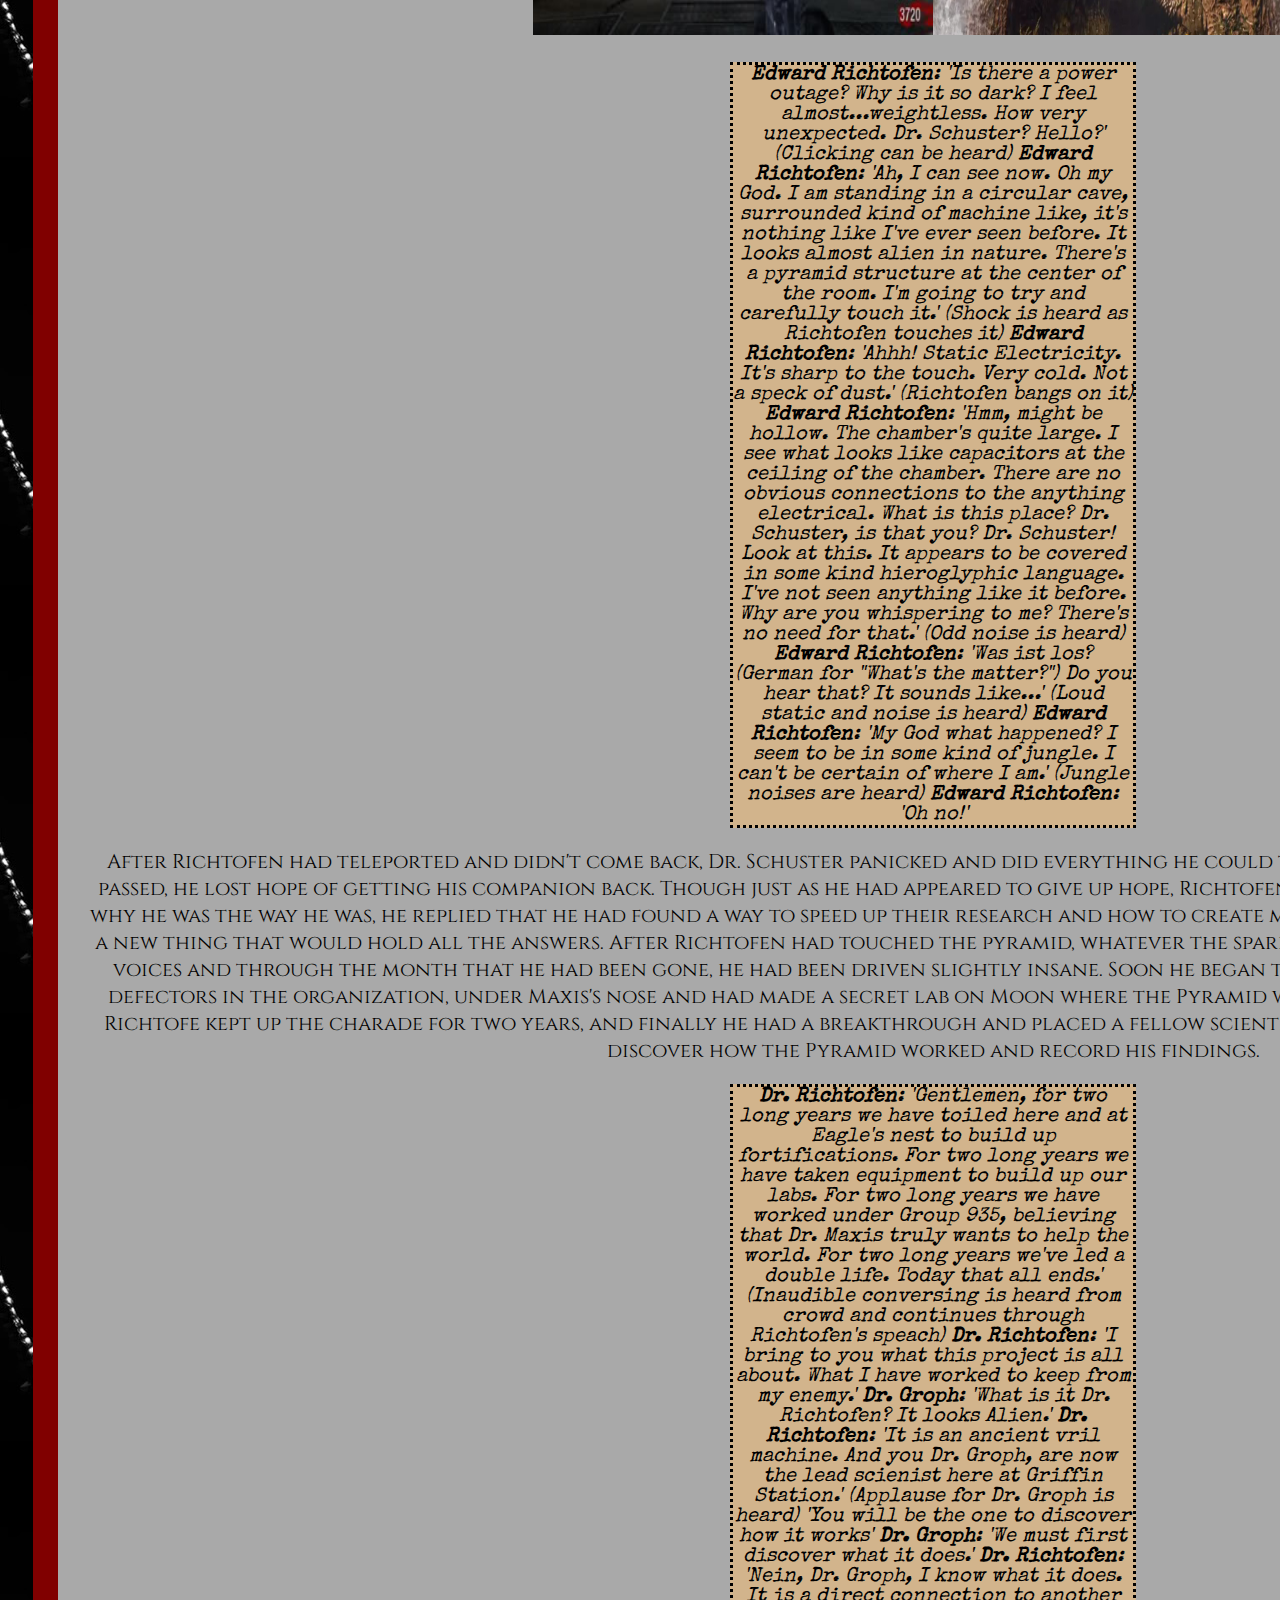
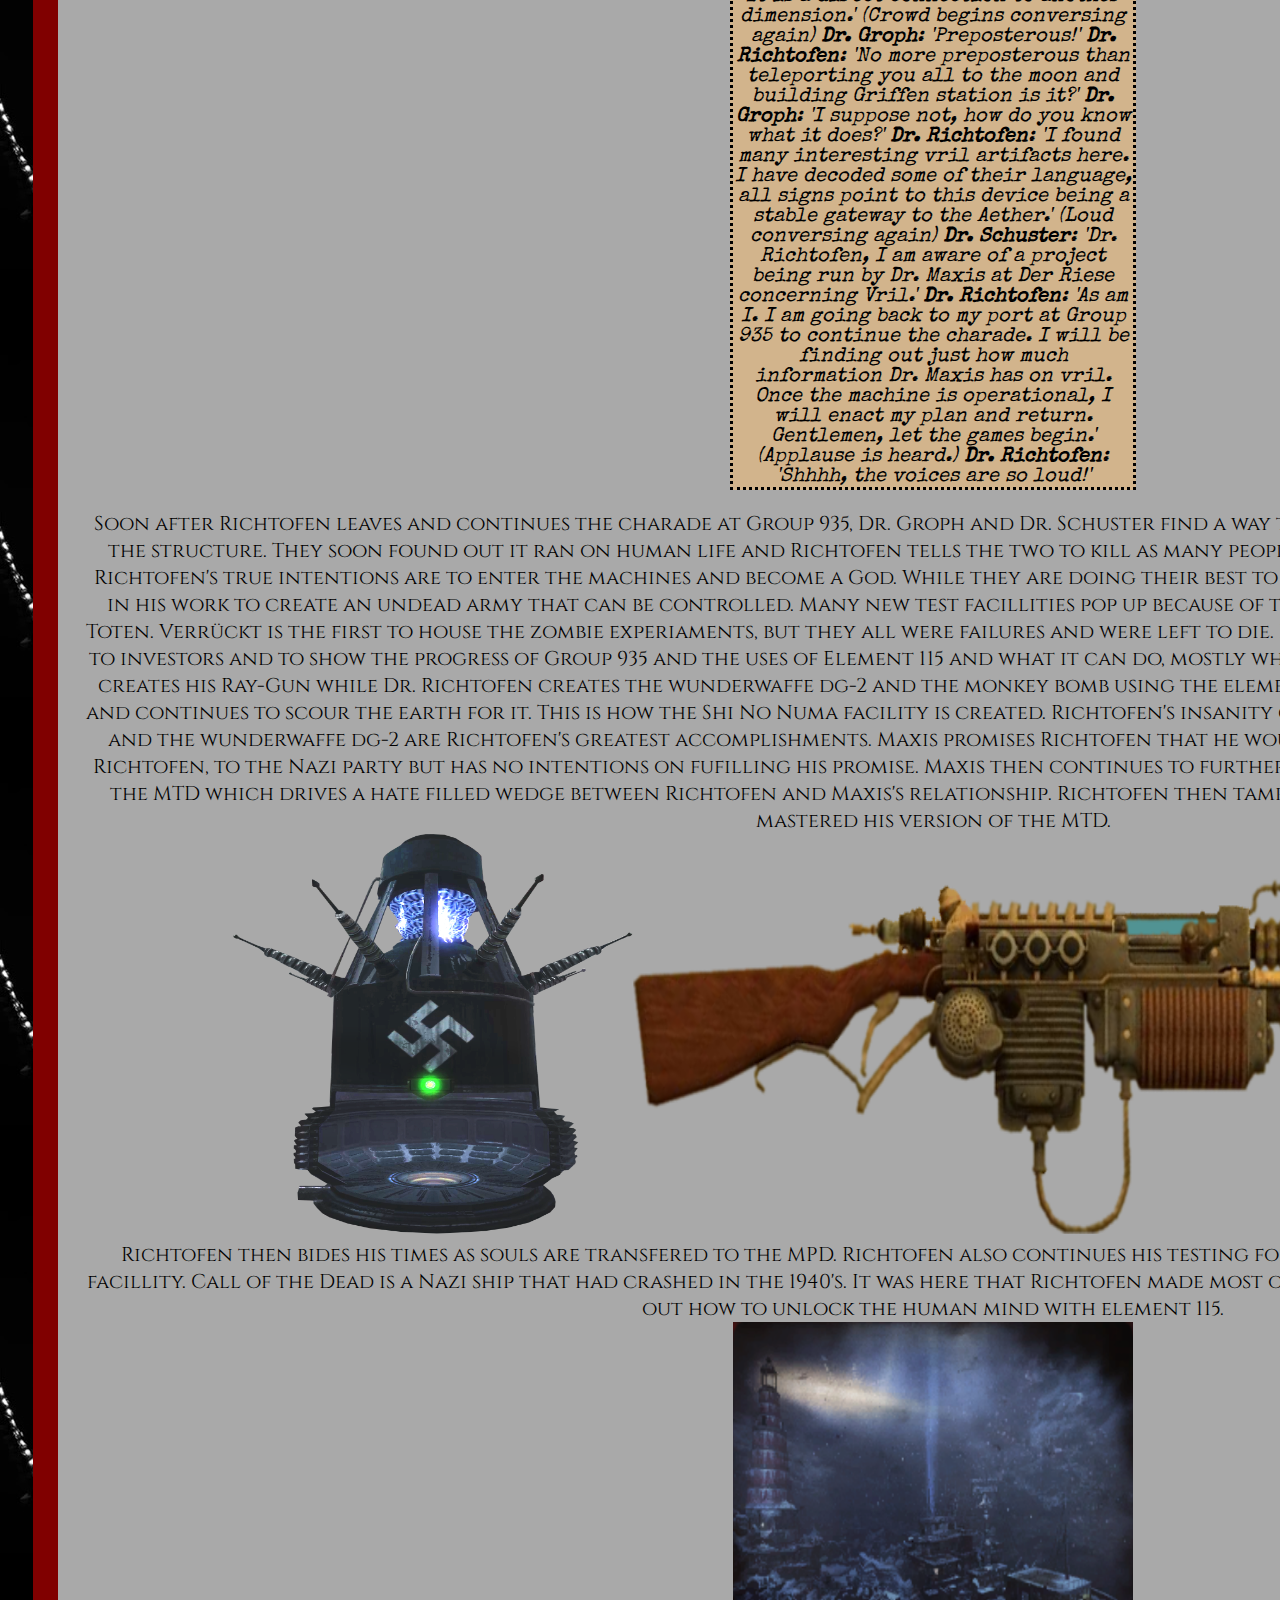
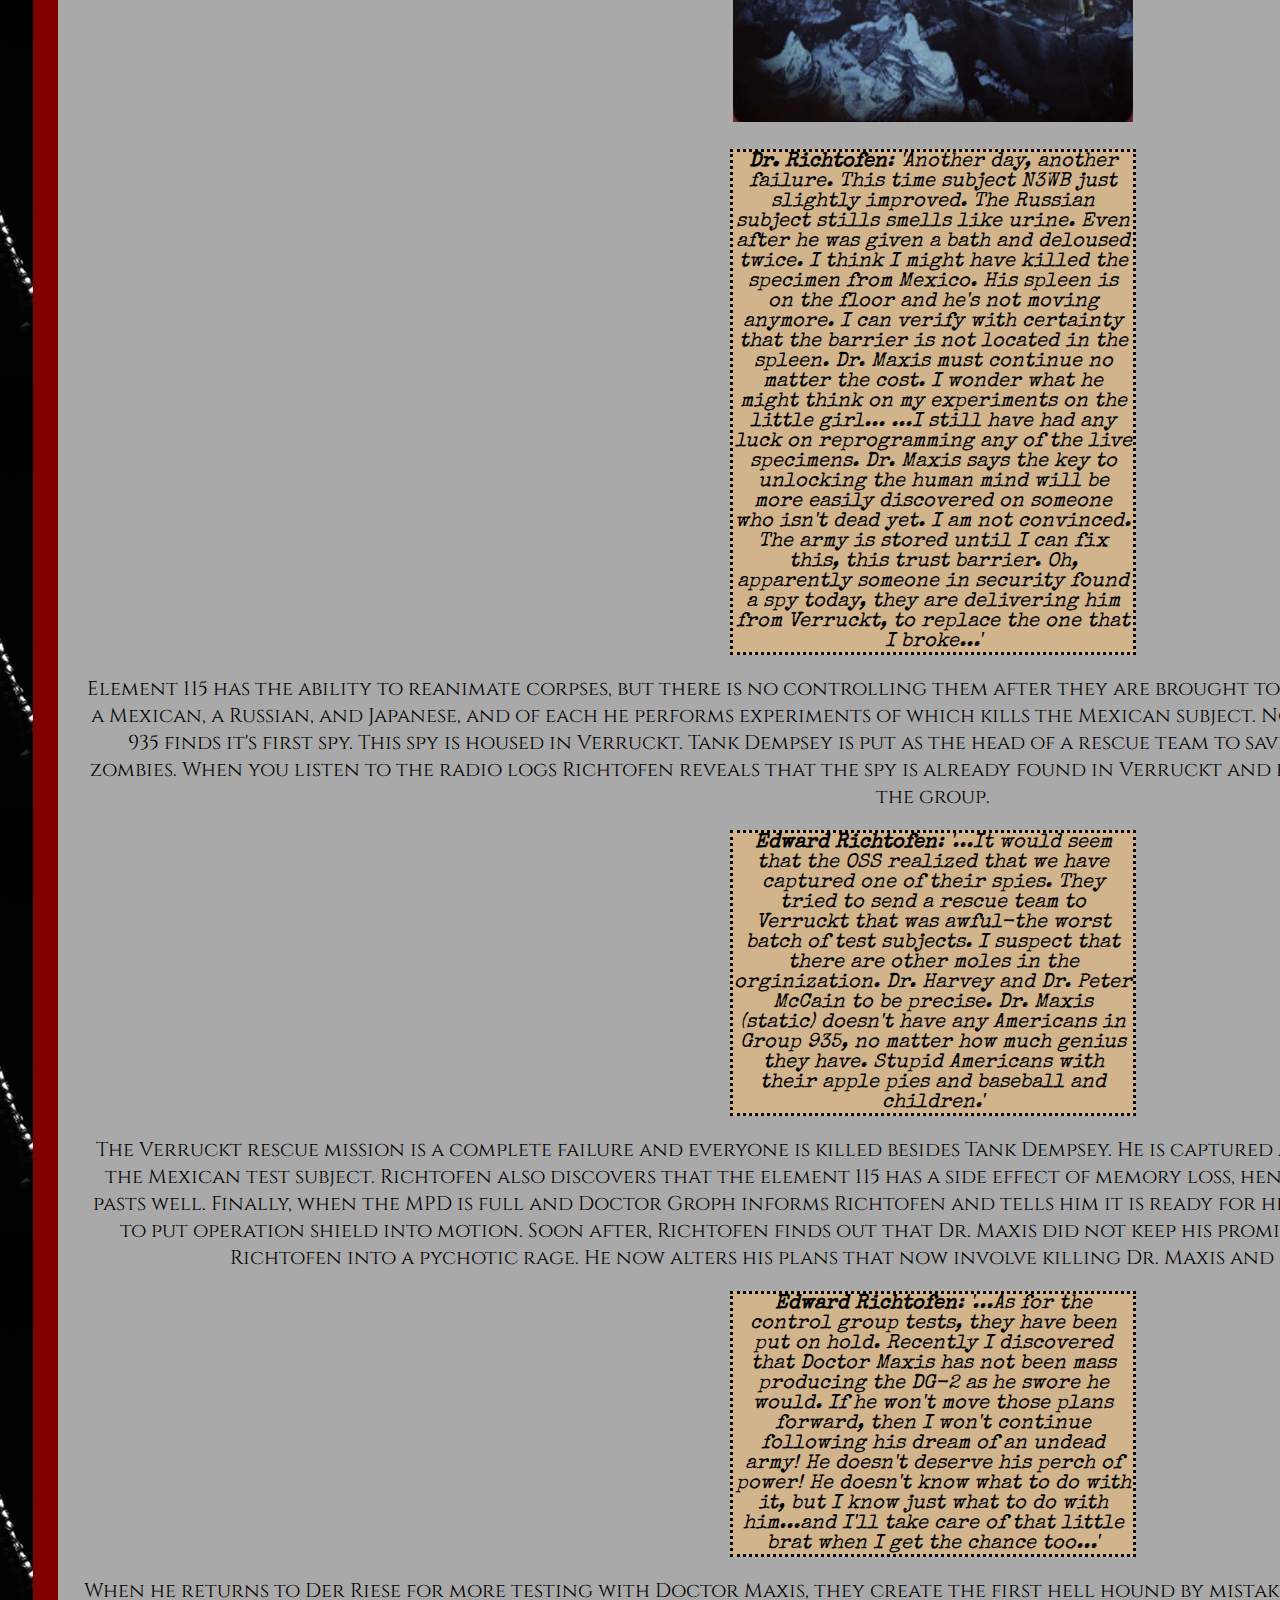
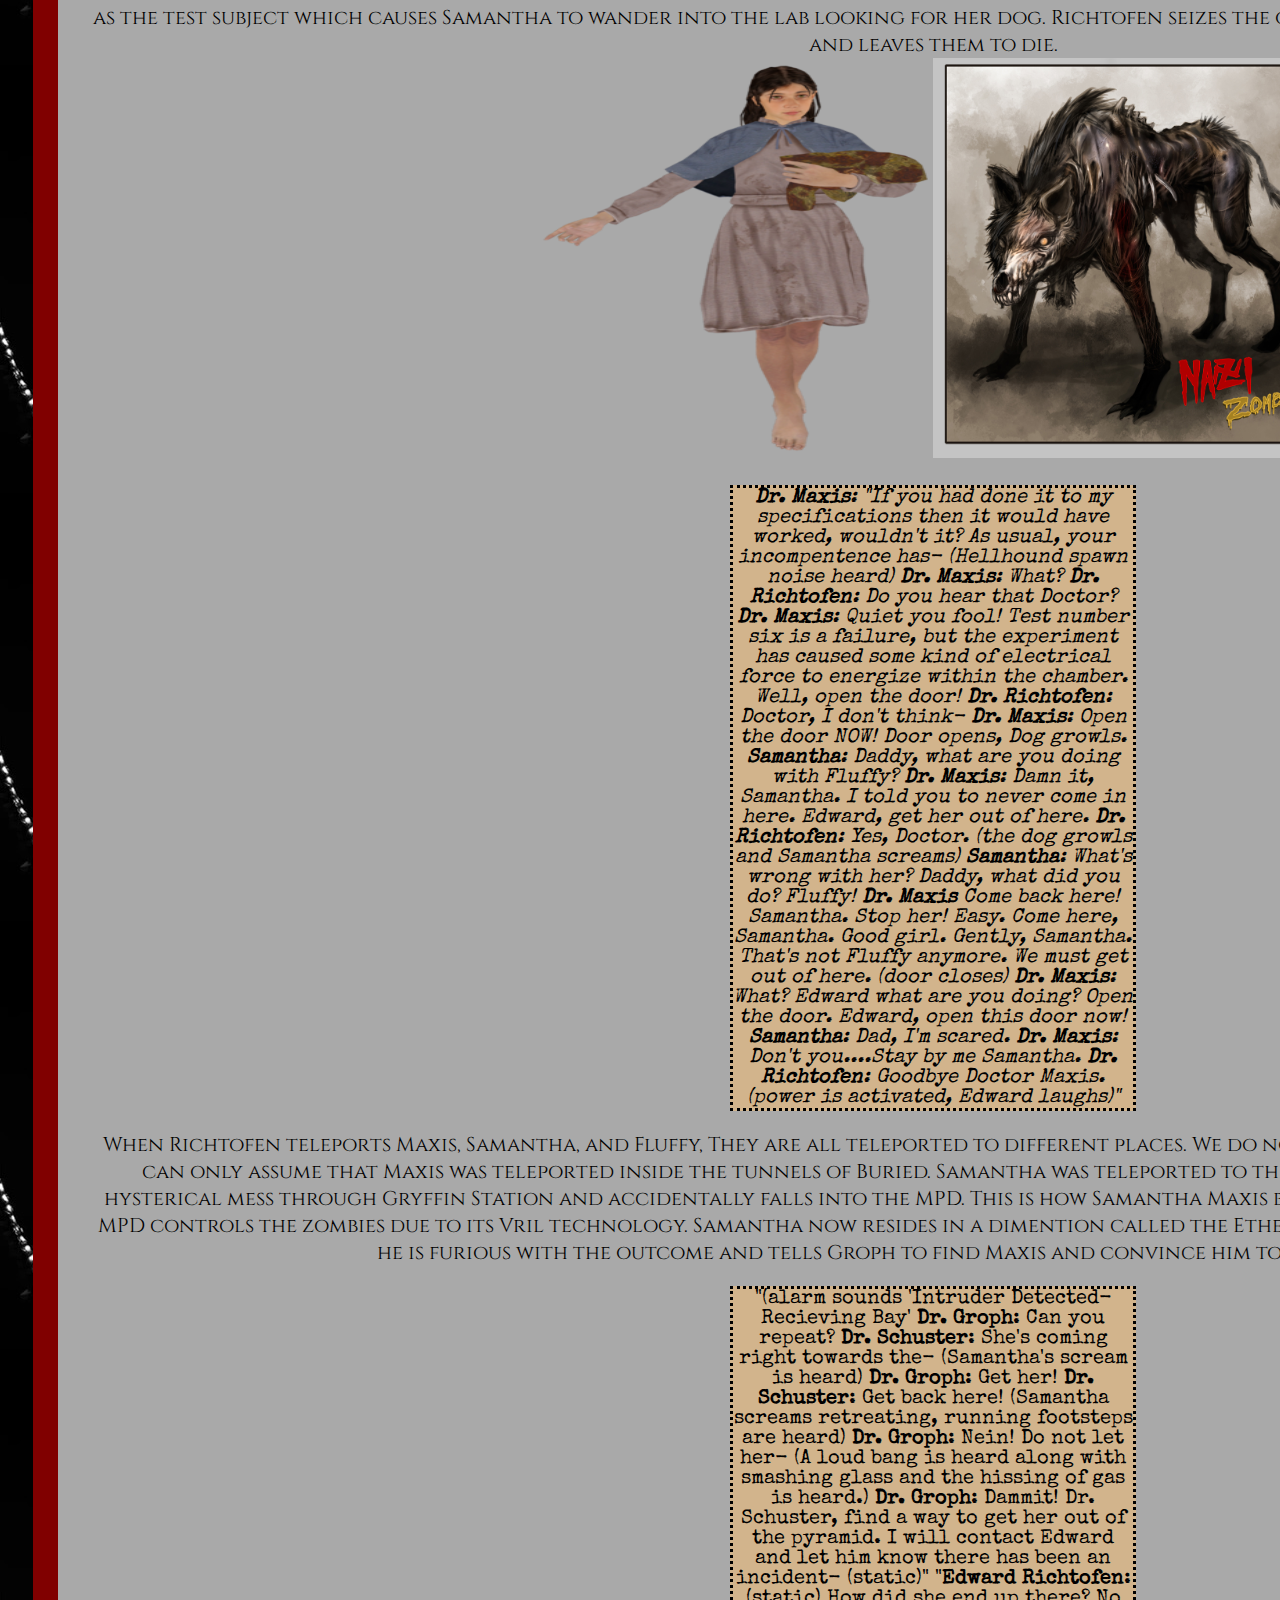
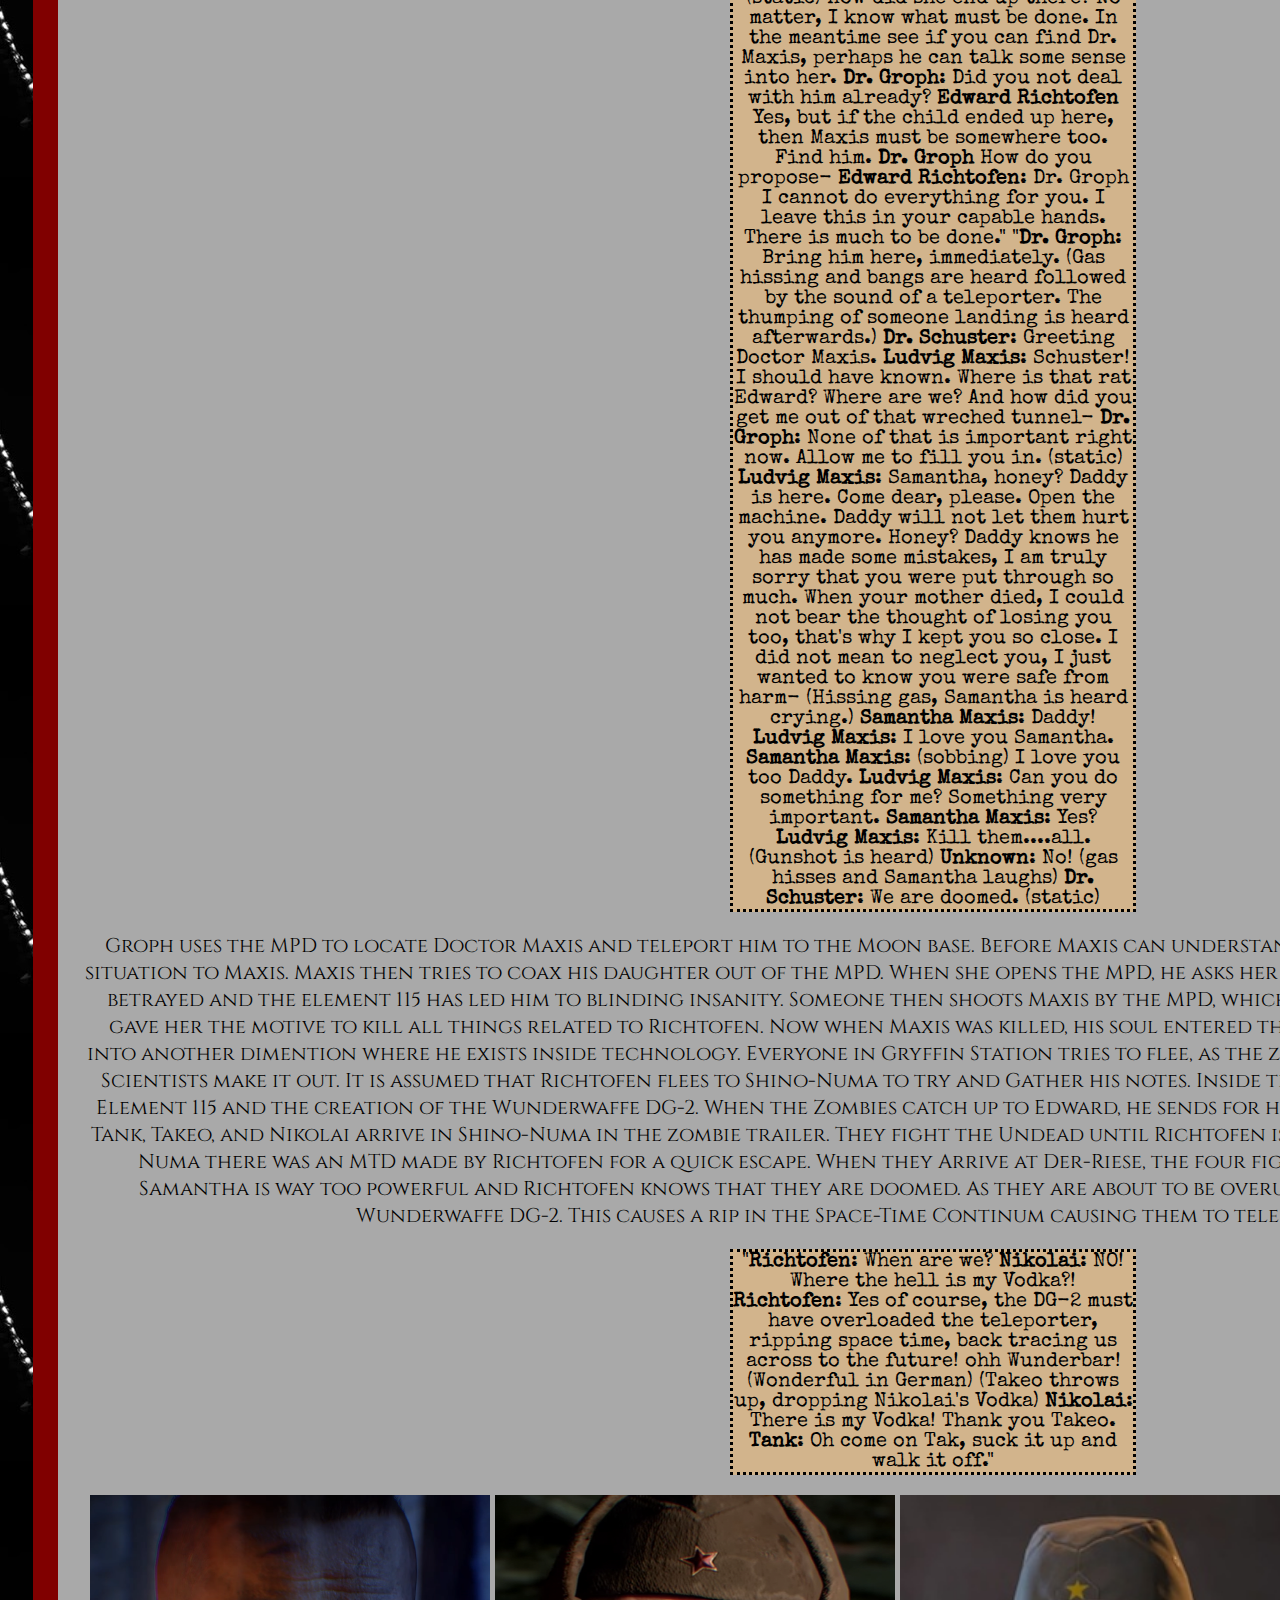
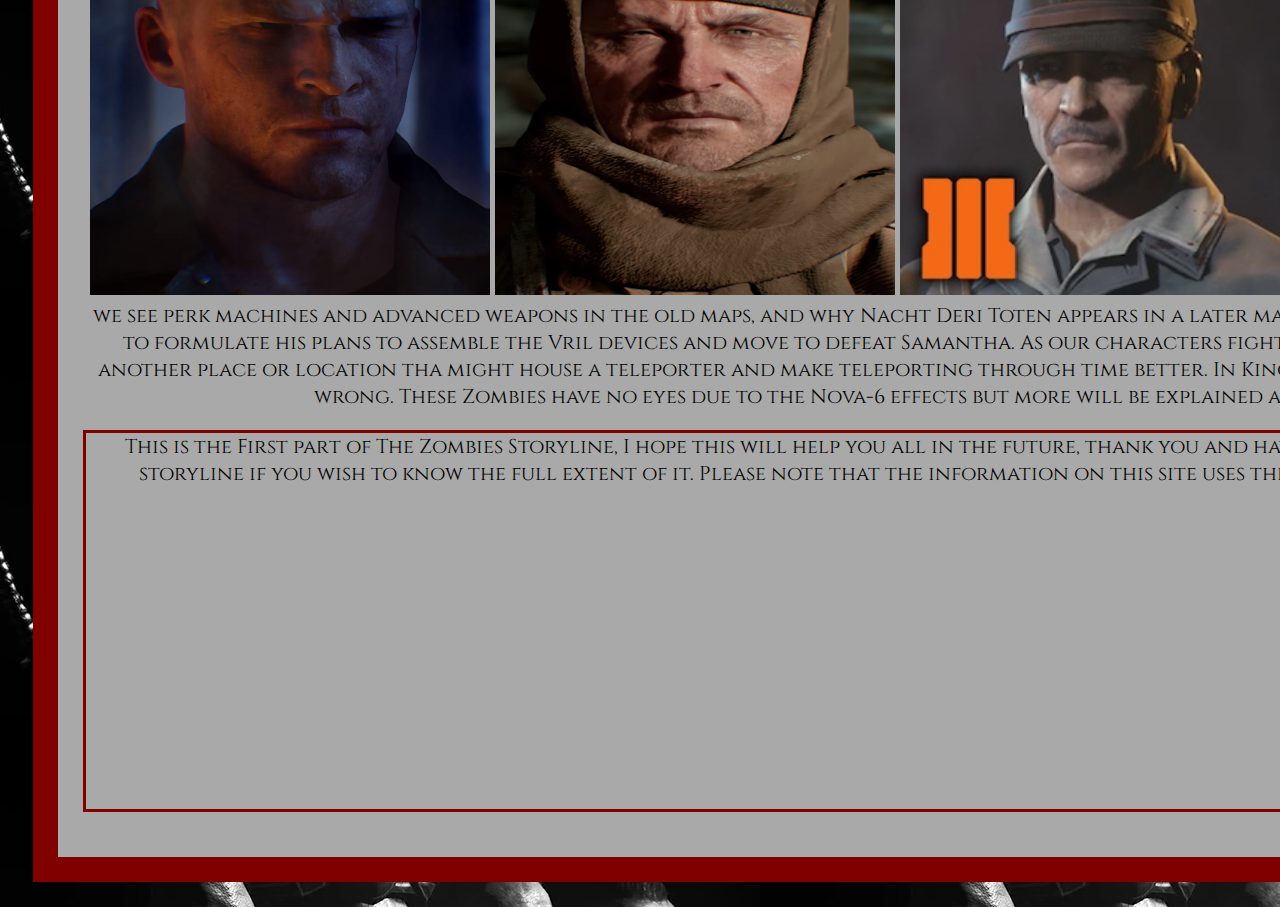
<file: Coding Project 2.html>
<!DOCTYPE html> 
<html>
	<head>
		<!--<link rel="stylesheet" href="https://www.w3schools.com/w3css/4/w3.css">-->
		<link rel="stylesheet"  href="zombiesstylesheet.css"> 
		<link href="https://fonts.googleapis.com/css?family=Cinzel" rel="stylesheet">
		<link href="https://fonts.googleapis.com/css?family=Special+Elite" rel="stylesheet"> 
		<title>Black Ops Zombie's Storyline</title>
	</head>
	<style>
		p.solid {border-style: solid;
	 border-color: maroon; width:1700px;} 
	 div {
    background-color: darkgrey;
    width: 1700px;
    border: 25px solid maroon;
    padding: 25px;
    margin: 25px; 
    font-family: 'Cinzel', serif;
    font-size: 20px;
} 
p.dotted {border-style: dotted; border-color:black; width: 400px;}  
	</style>
		<body>
			<div id="introduction"> 
				<p class="solid"><center><font color="black"><strong>
					This is to help people who are still confused on what exactly the storyline is for Treyarch's zombie's storyline.  I will be telling it from WAW to BO3, to help you put the pieces together quicker. 
			   </strong></font></center></p>

				<h2><font color="red"><center><strong>How it started</strong></center></font></h2>

				<p class="light"><font color= "black"><center>  <img src="zombiespictures\EdwardRichtofen_WW2_BO3.png" alt="BlackOps zombies Dr. Richtofen" style="width:400px; height:400px;"><img src="zombiespictures\download.jfif" alt="BlackOps zombies Dr.Maxis" style="width:400px; height:400px;">
					Before he worked with Tank Dempsey, Nikolai Belenski, and Takeo Masaki, Edward Richtofen worked for an organization called 935 with a fellow scientist and friend named Ludvig Maxis. Their group was in charge with conductiong projects that would lead to the evolution of man kind, but years passed with no breakthroughs. One day, a meteorite fell from space and landed in Shangri-La, and they found that the space rock held an element that they took in for testing and soon named element 115. Soon after, Maxis was contacted by the Nazi party and was told they needed to use the element to create weapons to aid Germany with the war. After awhile of testing the elements capabilities, they tried to use it to create the teleporter DG-2, soon they begin to test it out on a walnut, finding that their machine works, but Maxis is not impressed, especially when Richtofen seemed extremely excited about their success. as seen here in this quote; 
					
					<p class= "dotted"><em>"<strong>Edward Richtofen</strong>: 'With all due respect, Doctor Maxis, this is a breakthrough of unimaginable proportions.' 
					
					<strong>Ludwig Maxis</strong>: (Sarcastically) 'What? That you moved a walnut a few feet? Yes, Edward, we will improve the human condition by revolutionizing the walnut industry. I can see it now: "Edward's Walnut Delivery".'
					
					<strong>Edward Richtofen</strong>: 'Don't be optuse." 

					<strong>Ludwig Maxis</strong>: (Angrily) 'How DARE you call me that! We are at war, Edward! (slightly calmer) I will admit that there is promise here, but until this war is won...' 

					<strong>Edward Richtofen</strong>: 'Correct me if I'm wrong, Doctor Maxis, but Group 935 is a research organization. What was the motto? "To improve the human condition." What business of ours is this war?' 

					<strong>Ludwig Maxis</strong>: (In a defeated voice) 'Fine, Doctor Richtofen, I will let you in on a little administrative secret: we are finalizing a deal with the Nazi party. We need funding, we need equipment, they need new weapons. Chances are this war will end soon with a treaty or two and we will be in a much better position to help the world.' 

					<strong>Edward Richtofen</strong>: 'Are you certain this won't have massive defections? We have scientists from all over the world working with us.' 

					<strong>Ludwig Maxis</strong>: 'That is why it is with utmost confidence that I share this with YOU. No one will know of this. This is simply the breaking of an egg to make an omelette' 

					<strong>Edward Richtofen</strong>: 'Think of the tactical advantage we will have...' 

					<strong>Ludwig Maxis</strong>: Think of the cost, think of the time! We can provide the Nazis tactical expertise in various areas without putting all our eggs in your (angrily) walnut basket. Good day, Edward, and get back to your real work.' 
					<strong>*Feet hitting the ground and a door slamming can be heard*</strong></em></p>

					Here Richtofen was just told that Group 935 was working on element 115 just to aid the Nazis with their war, of course he didn't agree with that and wanted to continue with the "Motto" of 935. Here is the quote that he says about it; 

					<p class= "dotted"><em>
						<strong>Edward Richtofen</strong>: 'What a jerk. I think Doctor Maxis has lost his perspective. No matter...we will do this on our own and publish the findings before he has the chance to...' 

						<strong>Dr. Schuster</strong>: 'You're not suggesting that Dr. Maxis would steal this technology and perfect it without us, are you?' 

						<storng>Edward Richtofen</strong>: 'I would by no means discourage that thought. Great scientists must stick together and achieve great science.'
					</em></p> 

					After this, Richtofen and Dr. Schuster started to work secretly behind Maxis's back and try to perfect the teleporter. After a time span of thirty days, they finally perfected the teleporter and Richtofen volunteered himself to be the first human subject. Dr. Schuster of course was hesitant on the idea, not wanting his companion to end up dead because of a miscalculation or something else. But Richtofen went none the less.  
					<p class="dotted"><em>
						<strong>Edward Richtofen</strong>: 'Entry 42. Date: January 4th, 1940. Dr. Schuster and I, despite mounting pressure from Dr. Maxis, have continued working on the matter tranference prototype. We have made great strides in the last thirty days and are ready for our first human subject. If our calculations are correct, we will be able to send a test subject to the receptacle station sitting thirty blocks away and behind a cinder-block wall.' 

						<strong>Dr. Schuster</strong>: 'Are you sure you want to do this Dr. Richtofen?' 

						<strong>Edward Richtofen</strong>: 'Nein, Dr. Schuster, this must be done. Quickly, put in your earplugs and power up the machine.' 
						(Teleporting noise is heard)
					</em></p> 

					It is at this moment that Edward is teleported to the Moon and sees the large pyramid structure. As he examines the structure, later known as the MPD, he is aware it doesn't even have a spec of dust on it and appears to be in brand new condition. He then goes to touch it and once physical contanct is made, Richtofen gets shocked even though the pyramid isn't hooked up to anything and doesn't seem to hold any electrical properties. Soon after, he hears a voice, mistaking it to be Dr. Schuster event though he isn't there. Soon after, Edward is teleported again and is placed in the Jungle of Shangri-La, where he soon meets the native people who capture him. When he realizes that these people are primitive in nature and so he rules them like a god. He finds a large supply of element 115 and has a massive alter built for him.

					<center><img src="zombiespictures/Moon_Pyramid_Device.jpg" alt="Zombies pictures" style="width: 400px; height: 400px;"><img src="zombiespictures/ShangLa.png" alt="Zombies pictures" style="width: 400px; height: 400px;"></center>

					<p class="dotted"><em>
						<strong>Edward Richtofen</strong>: 'Is there a power outage? Why is it so dark? I feel almost...weightless. How very unexpected. Dr. Schuster? Hello?' 

						(Clicking can be heard) 

						<strong>Edward Richtofen</strong>: 'Ah, I can see now. Oh my God. I am standing in a circular cave, surrounded kind of machine like, it's nothing like I've ever seen before. It looks almost alien in nature. There's a pyramid structure at the center of the room. I'm going to try and carefully touch it.' 

						(Shock is heard as Richtofen touches it) 

						<strong>Edward Richtofen</strong>: 'Ahhh! Static Electricity. It's sharp to the touch. Very cold. Not a speck of dust.' 

						(Richtofen bangs on it) 

						<strong>Edward Richtofen</strong>: 'Hmm, might be hollow. The chamber's quite large. I see what looks like capacitors at the ceiling of the chamber. There are no obvious connections to the anything electrical. What is this place? 
						Dr. Schuster, is that you? Dr. Schuster! Look at this. It appears to be covered in some kind hieroglyphic language. I've not seen anything like it before. Why are you whispering to me? There's no need for that.' 

						(Odd noise is heard) 

						<strong>Edward Richtofen</strong>: 'Was ist los? (German for "What's the matter?") Do you hear that? It sounds like...' 

						(Loud static and noise is heard) 

						<strong>Edward Richtofen</strong>: 'My God what happened? I seem to be in some kind of jungle. I can't be certain of where I am.' 

						(Jungle noises are heard) 

						<strong>Edward Richtofen</strong>: 'Oh no!'
					</em></p> 

					After Richtofen had teleported and didn't come back, Dr. Schuster panicked and did everything he could to bring back Richtofen, and after a month passed, he lost hope of getting his companion back. Though just as he had appeared to give up hope, Richtofen came back and seemed to happy. When asked why he was the way he was, he replied that he had found a way to speed up their research and how to create more than what they were, that he had found a new thing that would hold all the answers. After Richtofen had touched the pyramid, whatever the spark had generated, it caused Richtofen to hear voices and through the month that he had been gone, he had been driven slightly insane. Soon he began to form his own orginization, by gathering defectors in the organization, under Maxis's nose and had made a secret lab on Moon where the Pyramid was and they started research on the moon. Richtofe kept up the charade for two years, and finally he had a breakthrough and placed a fellow scientist named Dr. Groph, as the head scientist to discover how the Pyramid worked and record his findings.  

					<p class="dotted"><em>
						<strong>Dr. Richtofen</strong>: 'Gentlemen, for two long years we have toiled here and at Eagle's nest to build up fortifications. For two long years we have taken equipment to build up our labs. For two long years we have worked under Group 935, believing that Dr. Maxis truly wants to help the world. For two long years we've led a double life. Today that all ends.' 

						(Inaudible conversing is heard from crowd and continues through Richtofen's speach) 

						<strong>Dr. Richtofen</strong>: 'I bring to you what this project is all about. What I have worked to keep from my enemy.' 

						<strong>Dr. Groph</strong>: 'What is it Dr. Richtofen? It looks Alien.' 

						<strong>Dr. Richtofen</strong>: 'It is an ancient vril machine. And you Dr. Groph, are now the lead scienist here at Griffin Station.' (Applause for Dr. Groph is heard) 'You will be the one to discover how it works' 

						<strong>Dr. Groph</strong>: 'We must first discover what it does.' 

						<strong>Dr. Richtofen</strong>: 'Nein, Dr. Groph, I know what it does. It is a direct connection to another dimension.'
						(Crowd begins conversing again)

						<strong>Dr. Groph</strong>: 'Preposterous!'

						<strong>Dr. Richtofen</strong>: 'No more preposterous than teleporting you all to the moon and building Griffen station is it?' 

						<strong>Dr. Groph</strong>: 'I suppose not, how do you know what it does?' 

						<strong>Dr. Richtofen</strong>: 'I found many interesting vril artifacts here. I have decoded some of their language, all signs point to this device being a stable gateway to the Aether.' 

						(Loud conversing again)

						<strong>Dr. Schuster</strong>: 'Dr. Richtofen, I am aware of a project being run by Dr. Maxis at Der Riese concerning Vril.'

						<strong>Dr. Richtofen</strong>: 'As am I. I am going back to my port at Group 935 to continue the charade. I will be finding out just how much information Dr. Maxis has on vril. Once the machine is operational, I will enact my plan and return. Gentlemen, let the games begin.'

						(Applause is heard.)

						<strong>Dr. Richtofen</strong>: 'Shhhh, the voices are so loud!'
					</em></p> 

					Soon after Richtofen leaves and continues the charade at Group 935, Dr. Groph and Dr. Schuster find a way to power the machine when they kill a rat by the structure. They soon found out it ran on human life and Richtofen tells the two to kill as many people as they needed to power the machine. But Richtofen's true intentions are to enter the machines and become a God. While they are doing their best to do as told, Richtofen continues to aid Maxis in his work to create an undead army that can be controlled. Many new test facillities pop up because of this research such as Verrückt, and Kino der Toten. Verrückt is the first to house the zombie experiaments, but they all were failures and were left to die. Kino der Toten was used to show off products to investors and to show the progress of Group 935 and the uses of Element 115 and what it can do, mostly when it came to weapon advancement. Dr. Maxis creates his Ray-Gun while Dr. Richtofen creates the  wunderwaffe dg-2 and the monkey bomb using the element 115. Group 935 is in dire need of element 115 and continues to scour the earth for it. This is how the Shi No Numa facility is created. Richtofen's insanity grows and so does his lust for power. The MTD and the wunderwaffe dg-2 are Richtofen's greatest accomplishments. Maxis promises Richtofen that he would mass produce the wunderwaffe dg-2 for Richtofen, to the Nazi party but has no intentions on fufilling his promise. Maxis then continues to further his research and steal Richtofen's plans for the MTD which drives a hate filled wedge between Richtofen and Maxis's relationship. Richtofen then tampers with Maxis's experiments almost having mastered his version of the MTD. 
					<center><img src="zombiespictures/MDT_CoD_BO.png" alt="zombies pictures" style="width: 400px; height: 400px;"><img src="zombiespictures/Wunderwaffe_DG-2_3rd_Person_WaW.png" alt="zombie pictures" style="width: 1000px; height: 400px;"></center> 
					Richtofen then bides his times as souls are transfered to the MPD. Richtofen also continues his testing for the undead army at the Call of the dead facillity. Call of the Dead is a Nazi ship that had crashed in the 1940's. It was here that Richtofen made most of his audio logs while he was trying to figure out how to unlock the human mind with element 115. 
					<center><img src="zombiespictures/Call_of_the_Dead_Menu_Selection_BO.png" alt="zombies pictures" style="width: 400px; height: 400px;"></center>

                 <p class="dotted"><em>
                 	<strong>Dr. Richtofen</strong>: 'Another day, another failure. This time subject N3WB just slightly improved. The Russian subject stills smells like urine. Even after he was given a bath and deloused twice. I think I might have killed the specimen from Mexico. His spleen is on the floor and he's not moving anymore. I can verify with certainty that the barrier is not located in the spleen. Dr. Maxis must continue no matter the cost. I wonder what he might think on my experiments on the little girl... 
                 	...I still have had any luck on reprogramming any of the live specimens. Dr. Maxis says the key to unlocking the human mind will be more easily discovered on someone who isn't dead yet. I am not convinced. The army is stored until I can fix this, this trust barrier. Oh, apparently someone in security found a spy today, they are delivering him from Verruckt, to replace the one that I broke...'
                 </em></p>

                 Element 115 has the ability to reanimate corpses, but there is no controlling them after they are brought to life. Richtofen experiments on three subjects; a Mexican, a Russian, and Japanese, and of each he performs experiments of which kills the Mexican subject. Not long after the Mexican subject dies, group 935 finds it's first spy. This spy is housed in Verruckt. Tank Dempsey is put as the head of a rescue team 
                 to save the spy, as outlined in the first 
                 Black ops zombies. When you listen to the 
                 radio logs Richtofen reveals that the spy 
                 is already found in Verruckt and he 
                 suspects that at least two more spies are 
                 in the group. 

                 <p class="dotted"><em>
                 	<strong>Edward Richtofen</strong>: '...It would seem that the OSS realized that we have captured one of their spies. They tried to send a rescue team to Verruckt that was awful-the worst batch of test subjects. I suspect that there are other moles in the orginization. Dr. Harvey and Dr. Peter McCain to be precise. Dr. Maxis (static) doesn't have any Americans in Group 935, no matter how much genius they have. Stupid Americans with their apple pies and baseball and children.' 
                 </em></p> 

                 The Verruckt rescue mission is a complete failure and everyone is killed besides Tank Dempsey. He is captured and given to Richtofen as a replacement for the Mexican test subject. Richtofen also discovers that the element 115 has a side effect of memory loss, hence why our main four don't remember their pasts well. Finally, when the MPD is full and Doctor Groph informs Richtofen and tells him it is ready for him. Richtofen is thrilled and starts planning to put operation shield into motion. Soon after, Richtofen finds out that Dr. Maxis did not keep his promise about mass producing the D-2. This sends Richtofen into a pychotic rage. He now alters his plans that now involve killing Dr. Maxis and his beloved daughter, Samantha. 

                 <p class="dotted"><em>
                 	<strong>Edward Richtofen</strong>: '...As for the control group tests, they have been put on hold. Recently I discovered that Doctor Maxis has not been mass producing the DG-2 as he swore he would. If he won't move those plans forward, then I won't continue following his dream of an undead army! He doesn't deserve his perch of power! He doesn't know what to do with it, but I know just what to do with him...and I'll take care of that little brat when I get the chance too...'
                 </em></p> 

                 When he returns to Der Riese for more testing with Doctor Maxis, they create the first hell hound by mistake. Doctor Maxis uses Samantha's pet dog Fluffy as the test subject which causes Samantha to wander into the lab looking for her dog. Richtofen seizes the opportunity, locks the two inside with Fluffy and leaves them to die. 
				</center><center><img src="zombiespictures\Samantha_Maxis_model_BO(1).png" alt="BlackOps zombies Samantha Maxix" style="width:400px; height:400px;"><img src="zombiespictures\zombie_dog_sheet.jpg" alt="BlackOps zombies Fluffy" style="width:400px; height:400px;"> 

				<p class="dotted"><em>
					<strong>Dr. Maxis</strong>: "If you had done it to my specifications then it would have worked, wouldn't it? As usual, your incompentence has- 
					(Hellhound spawn noise heard)
					<strong>Dr. Maxis</strong>: What? 
					<strong>Dr. Richtofen</strong>: Do you hear that Doctor? 
					<strong>Dr. Maxis</strong>: Quiet you fool! Test number six is a failure, but the experiment has caused some kind of electrical force to energize within the chamber. Well, open the door! 
					<strong>Dr. Richtofen</strong>: Doctor, I don't think- 
					<strong>Dr. Maxis</strong>: Open the door NOW! 
					Door opens, Dog growls. 
					<strong>Samantha</strong>: Daddy, what are you doing with Fluffy? 
					<strong>Dr. Maxis</strong>: Damn it, Samantha. I told you to never come in here. Edward, get her out of here. 
					<strong>Dr. Richtofen</strong>: Yes, Doctor. 

					(the dog growls and Samantha screams) 

					<strong>Samantha</strong>: What's wrong with her? Daddy, what did you do? Fluffy! 
					<strong>Dr. Maxis</strong> Come back here! Samantha. Stop her! Easy.  Come here, Samantha. Good girl. Gently, Samantha. That's not Fluffy anymore. We must get out of here. 

					(door closes) 

					<strong>Dr. Maxis</strong>: What? Edward what are you doing? Open the door. Edward, open this door now! 

					<strong>Samantha</strong>: Dad, I'm scared. 

					<strong>Dr. Maxis</strong>: Don't you....Stay by me Samantha. 

					<strong>Dr. Richtofen</strong>: Goodbye Doctor Maxis. 

					(power is activated, Edward laughs)"
					
				</em></p>

				When Richtofen teleports Maxis, Samantha, and Fluffy, They are all teleported to different places. We do not know where Fluffy was teleported, but we can only assume that Maxis was teleported inside the tunnels of Buried. Samantha was teleported to the Moon, and is running around lost in a hysterical mess through Gryffin Station and accidentally falls into the MPD. This is how Samantha Maxis becomes our first Announcer in zombies. The MPD controls the zombies due to its Vril technology. Samantha now resides in a dimention called the Ether. When Richtofen returns to the Moon base he is furious with the outcome and tells Groph to find Maxis and convince him to get Samantha out. 

				<p class="dotted"> 
					"(alarm sounds 'Intruder Detected-Recieving Bay' 
					<strong>Dr. Groph</strong>: Can you repeat? 
					<strong>Dr. Schuster</strong>: She's coming right towards the- 

					(Samantha's scream is heard) 

					<strong>Dr. Groph</strong>: Get her! 

					<strong>Dr. Schuster</strong>: Get back here! 

					(Samantha screams retreating, running footsteps are heard) 

					<strong>Dr. Groph</strong>: Nein! Do not let her- 

					(A loud bang is heard along with smashing glass and the hissing of gas is heard.) 

					<strong>Dr. Groph</strong>: Dammit! Dr. Schuster, find a way to get her out of the pyramid. I will contact Edward and let him know there has been an incident- (static)" 

					"<strong>Edward Richtofen</strong>: (static) How did she end up there? No matter, I know what must be done. In the meantime see if you can find Dr. Maxis, perhaps he can talk some sense into her. 

					<strong>Dr. Groph</strong>: Did you not deal with him already? 

					<strong>Edward Richtofen</strong> Yes, but if the child ended up here, then Maxis must be somewhere too. Find him. 

					<strong>Dr. Groph</strong> How do you propose- 

					<strong>Edward Richtofen</strong>: Dr. Groph I cannot do everything for you. I leave this in your capable hands. There is much to be done." 

					"<strong>Dr. Groph</strong>: Bring him here, immediately. 

				(Gas hissing and bangs are heard followed by the sound of a teleporter. The thumping of someone landing is heard afterwards.) 

				<strong>Dr. Schuster</strong>: Greeting Doctor Maxis. 

				<strong>Ludvig Maxis</strong>: Schuster! I should have known. Where is that rat Edward? Where are we? And how did you get me out of that wreched tunnel- 

				<strong>Dr. Groph</strong>: None of that is important right now. Allow me to fill you in. 

			(static) 

			    <strong>Ludvig Maxis</strong>: Samantha, honey? Daddy is here. Come dear, please. Open the machine. Daddy will not let them hurt you anymore. Honey? Daddy knows he has made some mistakes, I am truly sorry that you were put through so much. When your mother died, I could not bear the thought of losing you too, that's why I kept you so close. I did not mean to neglect you, I just wanted to know you were safe from harm- 

			    (Hissing gas, Samantha is heard crying.)

			    <strong>Samantha Maxis</strong>: Daddy! 

			    <strong>Ludvig Maxis</strong>: I love you Samantha. 

			    <strong>Samantha Maxis</strong>: (sobbing) I love you too Daddy. 

			    <strong>Ludvig Maxis</strong>: Can you do something for me? Something very important. 

			    <strong>Samantha Maxis</strong>: Yes? 

			    <strong>Ludvig Maxis</strong>: Kill them....all. 

			(Gunshot is heard) 

			<strong>Unknown</strong>: No! 

		(gas hisses and Samantha laughs) 

		<strong>Dr. Schuster</strong>: We are doomed. (static)</p> 

		Groph uses the MPD to locate Doctor Maxis and teleport him to the Moon base. Before Maxis can understand what is happening, Dr. Groph explains the situation to Maxis. Maxis then tries to coax his daughter out of the MPD. When she opens the MPD, he asks her to kill everyone. This is because Dr. Maxis feels betrayed and the element 115 has led him to blinding insanity. Someone then shoots Maxis by the MPD, which then sends Samantha into a hell rage and gave her the motive to kill all things related to Richtofen. Now when Maxis was killed, his soul entered the MPD but since it was filled, he was sent off into another dimention where he exists inside technology. Everyone in Gryffin Station tries to flee, as the zombies began to slaughter everyone, but some Scientists make it out.  It is assumed that Richtofen flees to Shino-Numa to try and Gather his notes. Inside the Doctor's Quarters resides his research on Element 115 and the creation of the Wunderwaffe DG-2. When the Zombies catch up to Edward, he sends for his experiments to save him. Again, this is when Tank, Takeo, and Nikolai arrive in Shino-Numa in the zombie trailer.  They fight the Undead until Richtofen is able to teleport them to Der-Riese. At Shino-Numa there was an MTD made by Richtofen for a quick escape. When they Arrive at Der-Riese, the four fight the zombies but soon there is no hope. Samantha is way too powerful and Richtofen knows that they are doomed. As they are about to be overun, the team teleports while holding the Wunderwaffe DG-2. This causes a rip in the Space-Time Continum causing them to teleport into the future. 

		<p class="dotted"> 

			"<strong>Richtofen</strong>: When are we? 
			<strong>Nikolai</strong>: NO! Where the hell is my Vodka?! 
			<strong>Richtofen</strong>: Yes of course, the DG-2 must have overloaded the teleporter, ripping space time, back tracing us across to the future! ohh Wunderbar! (Wonderful in German) 

		(Takeo throws up, dropping Nikolai's Vodka) 
		<strong>Nikolai</strong>: There is my Vodka! Thank you Takeo. 

		<strong>Tank</strong>: Oh come on Tak, suck it up and walk it off."</p> 
		<img src="zombiespictures/Original_Tank_Dempsey_BOIII.png" alt="Tank Dempsey" style="width: 400px; height: 400px;"> <img src="zombiespictures/Nikolai_Staring.png" alt="Nikolai Belenski" style="width: 400px; height: 400px;"> <img src="zombiespictures/download (1).jfif" alt="Takeo Masaki" style="width: 400px; height: 400px;"> 

		This is when the displacion starts, and why we see perk machines and advanced weapons in the old maps, and why Nacht Deri Toten appears in a later map(Tranzit). It is in Kino that Richtofen begins to formulate his plans to assemble the Vril devices and move to defeat Samantha. As our characters fight through Kino, Richtofen finds out about another place or location tha might house a teleporter and make teleporting through time better. 
		In Kino, there exist failed Nova-6 experiments gone wrong. These Zombies have no eyes due to the Nova-6 effects but more will be explained as our heros explore Kino. 

		<p class="solid">This is the First part of The Zombies Storyline, I hope this will help you all in the future, thank you and have a nice day. 
		Here's a video with the entire storyline if you wish to know the full extent of it. Please note that the information on this site uses the information of this video as references. 
	<iframe width="560" height="315" src="https://www.youtube.com/embed/6-e5-R2b87E" frameborder="0" allow="accelerometer; autoplay; encrypted-media; gyroscope; picture-in-picture" allowfullscreen></iframe></p> 




			</font></p>
		</body>

</div>
</html>
</file>
<file: zombiesstylesheet.css>
body { background-image: url('zombiespictures/origins.jpg'); 

} 
.dotted {
	font-family: 'Special Elite', cursive; 
	font-size: 20px; 
	background-color: tan; 
	
} 

p.light {
    font-weight: lighter; 
    border-style: solid;
    border-color: black;  
} 

.solid {
	border-color: black; 
	}
</file>
